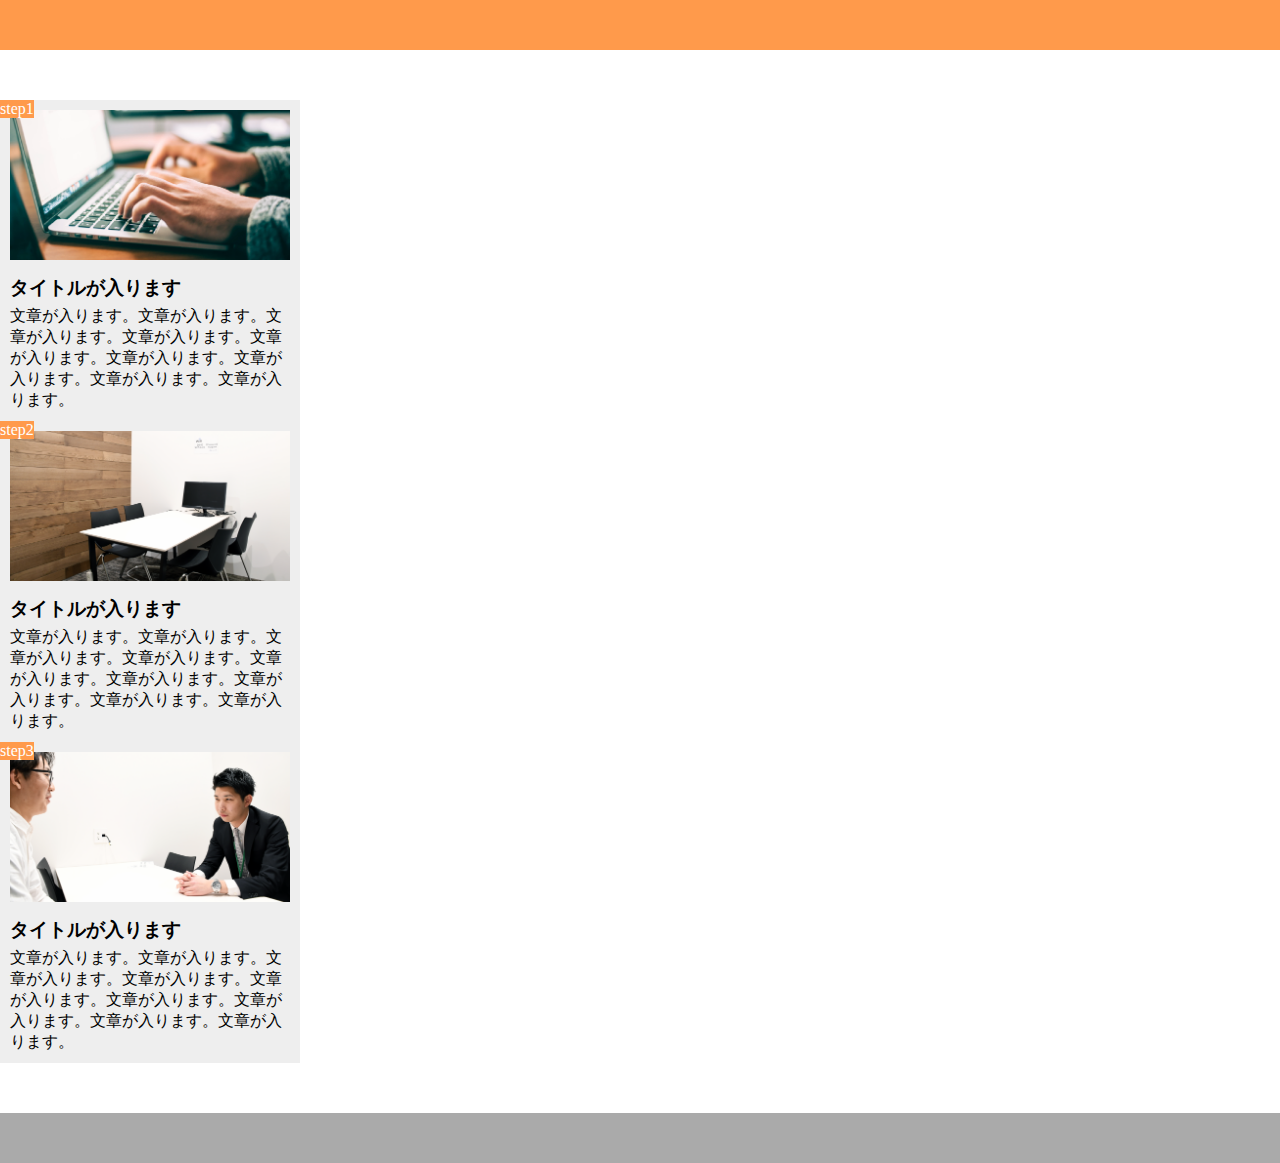
<file: ９章演習/９章演習.html>
<html lang="ja">
  <head>
    <meta charset="UTF-8" />
   <meta name="viewport" content="width=device-width,initial-scale=1.0">
    <title>9章演習</title>
    <link rel="stylesheet" href="９章演習.css" />
  </head>
  <body>
    <header></header>
    <main>
      <div class="step-box">
        <div class="step-img1"></div>
        <span class="step-num">step1</span>
        <h3 class="title">タイトルが入ります</h3>
        <p class="text">
          文章が入ります。文章が入ります。文章が入ります。文章が入ります。文章が入ります。文章が入ります。文章が入ります。文章が入ります。文章が入ります。
        </p>
      </div>

      <div class="step-box">
        <div class="step-img2"></div>
        <span class="step-num">step2</span>
        <h3 class="title">タイトルが入ります</h3>
        <p class="text">
          文章が入ります。文章が入ります。文章が入ります。文章が入ります。文章が入ります。文章が入ります。文章が入ります。文章が入ります。文章が入ります。
        </p>
      </div>

      <div class="step-box">
        <div class="step-img3"></div>
        <span class="step-num">step3</span>
        <h3 class="title">タイトルが入ります</h3>
        <p class="text">
          文章が入ります。文章が入ります。文章が入ります。文章が入ります。文章が入ります。文章が入ります。文章が入ります。文章が入ります。文章が入ります。
        </p>
      </div>
    </main>
    <footer></footer>
  </body>
</html>
</file>
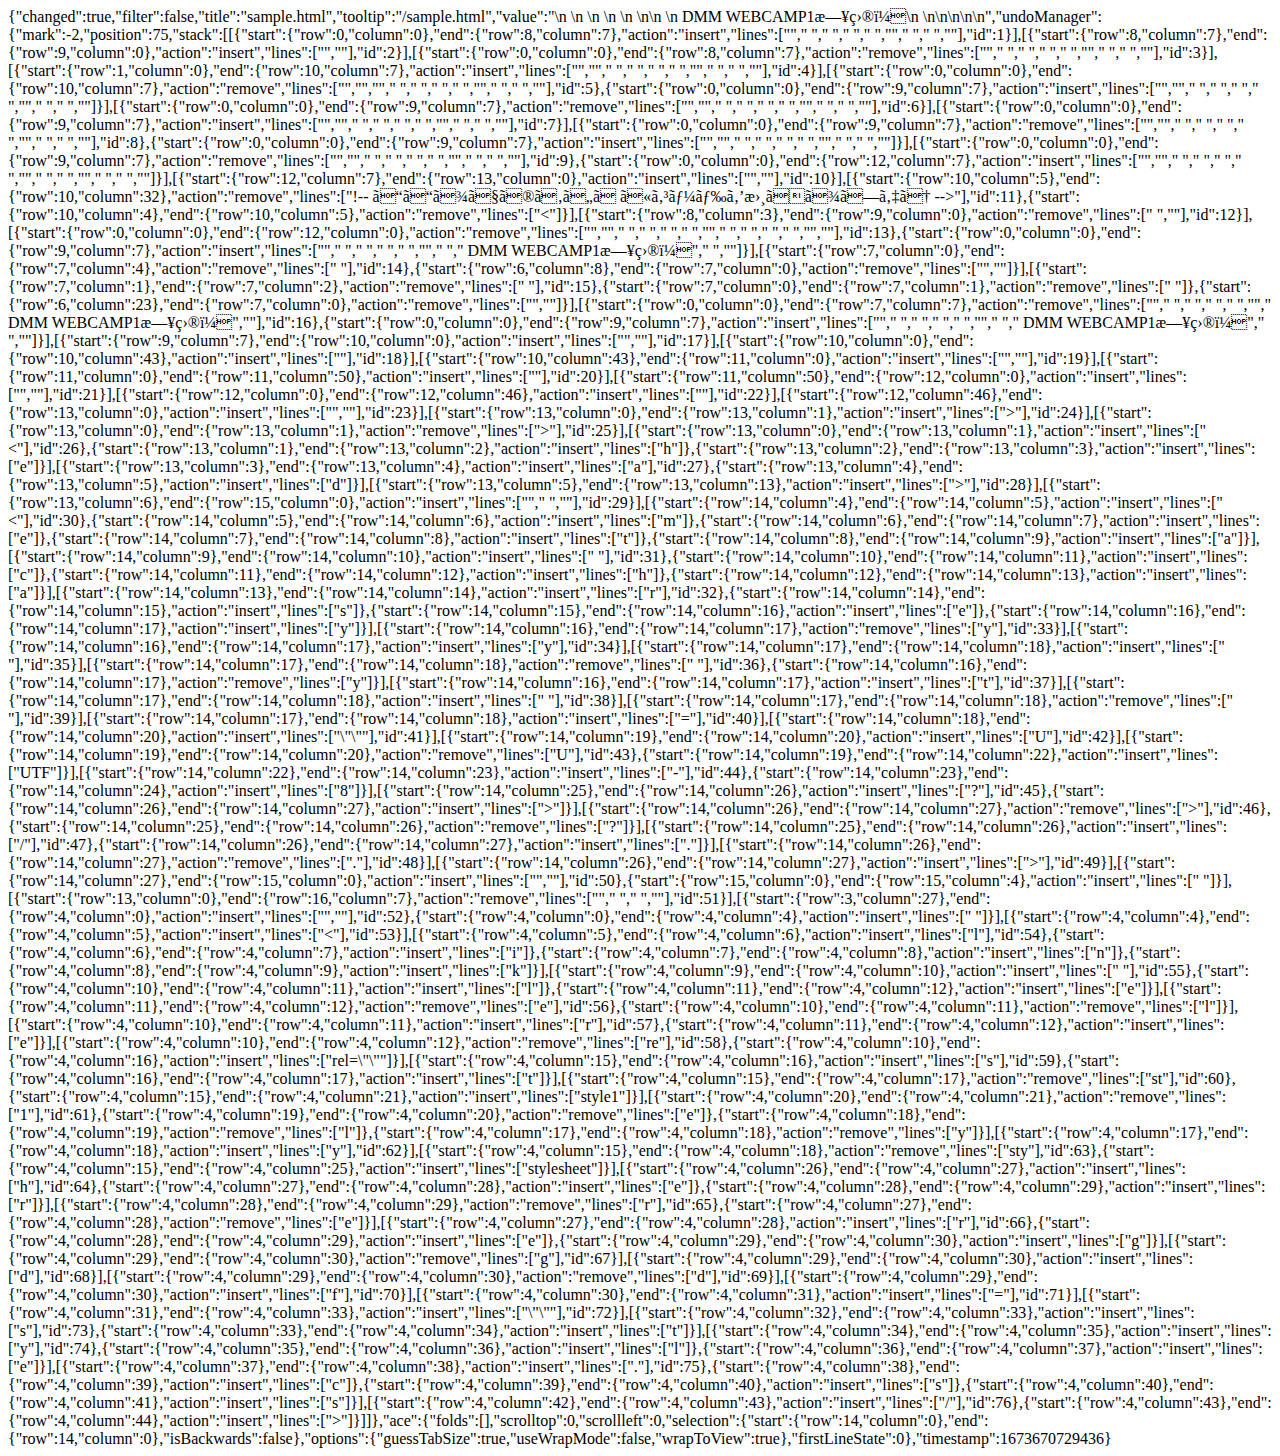
<file: .c9/metadata/environment/sample.html>
{"changed":true,"filter":false,"title":"sample.html","tooltip":"/sample.html","value":"<html lang=\"ja\">\n  <head>\n    <meta charset=\"UTF-8\" />\n    <title>初めてのHTML</title>\n    <link rel=\"stylesheet\"href=\"style.css\"/>\n  </head>\n\n  <body>\n    DMM WEBCAMP1日目！\n  </body>\n</html>\n<link rel=\"stylesheet\" href=\"style1.css\" />\n<link rel=\"stylesheet\" href=\"sample/style2.css\" />\n<link rel=\"stylesheet\" href=\"../style1.css\" />\n","undoManager":{"mark":-2,"position":75,"stack":[[{"start":{"row":0,"column":0},"end":{"row":8,"column":7},"action":"insert","lines":["<html lang=\"ja\">","  <head>","    <meta charset=\"UTF-8\" />","    <title>初めてのHTML</title>","  </head>","","  <body>","  </body>","</html>"],"id":1}],[{"start":{"row":8,"column":7},"end":{"row":9,"column":0},"action":"insert","lines":["",""],"id":2}],[{"start":{"row":0,"column":0},"end":{"row":8,"column":7},"action":"remove","lines":["<html lang=\"ja\">","  <head>","    <meta charset=\"UTF-8\" />","    <title>初めてのHTML</title>","  </head>","","  <body>","  </body>","</html>"],"id":3}],[{"start":{"row":1,"column":0},"end":{"row":10,"column":7},"action":"insert","lines":["<!DOCTYPE HTML>","<html lang=\"ja\">","  <head>","    <meta charset=\"UTF-8\" />","    <title>初めてのHTML</title>","  </head>","","  <body>","  </body>","</html>"],"id":4}],[{"start":{"row":0,"column":0},"end":{"row":10,"column":7},"action":"remove","lines":["","<!DOCTYPE HTML>","<html lang=\"ja\">","  <head>","    <meta charset=\"UTF-8\" />","    <title>初めてのHTML</title>","  </head>","","  <body>","  </body>","</html>"],"id":5},{"start":{"row":0,"column":0},"end":{"row":9,"column":7},"action":"insert","lines":["<!DOCTYPE HTML>","<html lang=\"ja\">","  <head>","    <meta charset=\"UTF-8\" />","    <title>初めてのHTML</title>","  </head>","","  <body>","  </body>","</html>"]}],[{"start":{"row":0,"column":0},"end":{"row":9,"column":7},"action":"remove","lines":["<!DOCTYPE HTML>","<html lang=\"ja\">","  <head>","    <meta charset=\"UTF-8\" />","    <title>初めてのHTML</title>","  </head>","","  <body>","  </body>","</html>"],"id":6}],[{"start":{"row":0,"column":0},"end":{"row":9,"column":7},"action":"insert","lines":["<!DOCTYPE HTML>","<html lang=\"ja\">","  <head>","    <meta charset=\"UTF-8\" />","    <title>初めてのHTML</title>","  </head>","","  <body>","  </body>","</html>"],"id":7}],[{"start":{"row":0,"column":0},"end":{"row":9,"column":7},"action":"remove","lines":["<!DOCTYPE HTML>","<html lang=\"ja\">","  <head>","    <meta charset=\"UTF-8\" />","    <title>初めてのHTML</title>","  </head>","","  <body>","  </body>","</html>"],"id":8},{"start":{"row":0,"column":0},"end":{"row":9,"column":7},"action":"insert","lines":["<!DOCTYPE HTML>","<html lang=\"ja\">","  <head>","    <meta charset=\"UTF-8\" />","    <title>初めてのHTML</title>","  </head>","","  <body>","  </body>","</html>"]}],[{"start":{"row":0,"column":0},"end":{"row":9,"column":7},"action":"remove","lines":["<!DOCTYPE HTML>","<html lang=\"ja\">","  <head>","    <meta charset=\"UTF-8\" />","    <title>初めてのHTML</title>","  </head>","","  <body>","  </body>","</html>"],"id":9},{"start":{"row":0,"column":0},"end":{"row":12,"column":7},"action":"insert","lines":["<!DOCTYPE HTML>","<html lang=\"ja\">","  <head>","    <meta charset=\"UTF-8\" />","    <title>初めてのHTML</title>","  </head>","","  <body>","    <!-- ここからコードを書きましょう -->","","    <!-- ここまでのあいだにコードを書きましょう -->","  </body>","</html>"]}],[{"start":{"row":12,"column":7},"end":{"row":13,"column":0},"action":"insert","lines":["",""],"id":10}],[{"start":{"row":10,"column":5},"end":{"row":10,"column":32},"action":"remove","lines":["!-- ここまでのあいだにコードを書きましょう -->"],"id":11},{"start":{"row":10,"column":4},"end":{"row":10,"column":5},"action":"remove","lines":["<"]}],[{"start":{"row":8,"column":3},"end":{"row":9,"column":0},"action":"remove","lines":[" <!-- ここからコードを書きましょう -->",""],"id":12}],[{"start":{"row":0,"column":0},"end":{"row":12,"column":0},"action":"remove","lines":["<!DOCTYPE HTML>","<html lang=\"ja\">","  <head>","    <meta charset=\"UTF-8\" />","    <title>初めてのHTML</title>","  </head>","","  <body>","   ","    ","  </body>","</html>",""],"id":13},{"start":{"row":0,"column":0},"end":{"row":9,"column":7},"action":"insert","lines":["<html lang=\"ja\">","  <head>","    <meta charset=\"UTF-8\" />","    <title>初めてのHTML</title>","  </head>","","  <body>","    DMM WEBCAMP1日目！","  </body>","</html>"]}],[{"start":{"row":7,"column":0},"end":{"row":7,"column":4},"action":"remove","lines":["    "],"id":14},{"start":{"row":6,"column":8},"end":{"row":7,"column":0},"action":"remove","lines":["",""]}],[{"start":{"row":7,"column":1},"end":{"row":7,"column":2},"action":"remove","lines":[" "],"id":15},{"start":{"row":7,"column":0},"end":{"row":7,"column":1},"action":"remove","lines":[" "]},{"start":{"row":6,"column":23},"end":{"row":7,"column":0},"action":"remove","lines":["",""]}],[{"start":{"row":0,"column":0},"end":{"row":7,"column":7},"action":"remove","lines":["<html lang=\"ja\">","  <head>","    <meta charset=\"UTF-8\" />","    <title>初めてのHTML</title>","  </head>","","  <body>DMM WEBCAMP1日目！</body>","</html>"],"id":16},{"start":{"row":0,"column":0},"end":{"row":9,"column":7},"action":"insert","lines":["<html lang=\"ja\">","  <head>","    <meta charset=\"UTF-8\" />","    <title>初めてのHTML</title>","  </head>","","  <body>","    DMM WEBCAMP1日目！","  </body>","</html>"]}],[{"start":{"row":9,"column":7},"end":{"row":10,"column":0},"action":"insert","lines":["",""],"id":17}],[{"start":{"row":10,"column":0},"end":{"row":10,"column":43},"action":"insert","lines":["<link rel=\"stylesheet\" href=\"style1.css\" />"],"id":18}],[{"start":{"row":10,"column":43},"end":{"row":11,"column":0},"action":"insert","lines":["",""],"id":19}],[{"start":{"row":11,"column":0},"end":{"row":11,"column":50},"action":"insert","lines":["<link rel=\"stylesheet\" href=\"sample/style2.css\" />"],"id":20}],[{"start":{"row":11,"column":50},"end":{"row":12,"column":0},"action":"insert","lines":["",""],"id":21}],[{"start":{"row":12,"column":0},"end":{"row":12,"column":46},"action":"insert","lines":["<link rel=\"stylesheet\" href=\"../style1.css\" />"],"id":22}],[{"start":{"row":12,"column":46},"end":{"row":13,"column":0},"action":"insert","lines":["",""],"id":23}],[{"start":{"row":13,"column":0},"end":{"row":13,"column":1},"action":"insert","lines":[">"],"id":24}],[{"start":{"row":13,"column":0},"end":{"row":13,"column":1},"action":"remove","lines":[">"],"id":25}],[{"start":{"row":13,"column":0},"end":{"row":13,"column":1},"action":"insert","lines":["<"],"id":26},{"start":{"row":13,"column":1},"end":{"row":13,"column":2},"action":"insert","lines":["h"]},{"start":{"row":13,"column":2},"end":{"row":13,"column":3},"action":"insert","lines":["e"]}],[{"start":{"row":13,"column":3},"end":{"row":13,"column":4},"action":"insert","lines":["a"],"id":27},{"start":{"row":13,"column":4},"end":{"row":13,"column":5},"action":"insert","lines":["d"]}],[{"start":{"row":13,"column":5},"end":{"row":13,"column":13},"action":"insert","lines":["></head>"],"id":28}],[{"start":{"row":13,"column":6},"end":{"row":15,"column":0},"action":"insert","lines":["","    ",""],"id":29}],[{"start":{"row":14,"column":4},"end":{"row":14,"column":5},"action":"insert","lines":["<"],"id":30},{"start":{"row":14,"column":5},"end":{"row":14,"column":6},"action":"insert","lines":["m"]},{"start":{"row":14,"column":6},"end":{"row":14,"column":7},"action":"insert","lines":["e"]},{"start":{"row":14,"column":7},"end":{"row":14,"column":8},"action":"insert","lines":["t"]},{"start":{"row":14,"column":8},"end":{"row":14,"column":9},"action":"insert","lines":["a"]}],[{"start":{"row":14,"column":9},"end":{"row":14,"column":10},"action":"insert","lines":[" "],"id":31},{"start":{"row":14,"column":10},"end":{"row":14,"column":11},"action":"insert","lines":["c"]},{"start":{"row":14,"column":11},"end":{"row":14,"column":12},"action":"insert","lines":["h"]},{"start":{"row":14,"column":12},"end":{"row":14,"column":13},"action":"insert","lines":["a"]}],[{"start":{"row":14,"column":13},"end":{"row":14,"column":14},"action":"insert","lines":["r"],"id":32},{"start":{"row":14,"column":14},"end":{"row":14,"column":15},"action":"insert","lines":["s"]},{"start":{"row":14,"column":15},"end":{"row":14,"column":16},"action":"insert","lines":["e"]},{"start":{"row":14,"column":16},"end":{"row":14,"column":17},"action":"insert","lines":["y"]}],[{"start":{"row":14,"column":16},"end":{"row":14,"column":17},"action":"remove","lines":["y"],"id":33}],[{"start":{"row":14,"column":16},"end":{"row":14,"column":17},"action":"insert","lines":["y"],"id":34}],[{"start":{"row":14,"column":17},"end":{"row":14,"column":18},"action":"insert","lines":[" "],"id":35}],[{"start":{"row":14,"column":17},"end":{"row":14,"column":18},"action":"remove","lines":[" "],"id":36},{"start":{"row":14,"column":16},"end":{"row":14,"column":17},"action":"remove","lines":["y"]}],[{"start":{"row":14,"column":16},"end":{"row":14,"column":17},"action":"insert","lines":["t"],"id":37}],[{"start":{"row":14,"column":17},"end":{"row":14,"column":18},"action":"insert","lines":[" "],"id":38}],[{"start":{"row":14,"column":17},"end":{"row":14,"column":18},"action":"remove","lines":[" "],"id":39}],[{"start":{"row":14,"column":17},"end":{"row":14,"column":18},"action":"insert","lines":["="],"id":40}],[{"start":{"row":14,"column":18},"end":{"row":14,"column":20},"action":"insert","lines":["\"\""],"id":41}],[{"start":{"row":14,"column":19},"end":{"row":14,"column":20},"action":"insert","lines":["U"],"id":42}],[{"start":{"row":14,"column":19},"end":{"row":14,"column":20},"action":"remove","lines":["U"],"id":43},{"start":{"row":14,"column":19},"end":{"row":14,"column":22},"action":"insert","lines":["UTF"]}],[{"start":{"row":14,"column":22},"end":{"row":14,"column":23},"action":"insert","lines":["-"],"id":44},{"start":{"row":14,"column":23},"end":{"row":14,"column":24},"action":"insert","lines":["8"]}],[{"start":{"row":14,"column":25},"end":{"row":14,"column":26},"action":"insert","lines":["?"],"id":45},{"start":{"row":14,"column":26},"end":{"row":14,"column":27},"action":"insert","lines":[">"]}],[{"start":{"row":14,"column":26},"end":{"row":14,"column":27},"action":"remove","lines":[">"],"id":46},{"start":{"row":14,"column":25},"end":{"row":14,"column":26},"action":"remove","lines":["?"]}],[{"start":{"row":14,"column":25},"end":{"row":14,"column":26},"action":"insert","lines":["/"],"id":47},{"start":{"row":14,"column":26},"end":{"row":14,"column":27},"action":"insert","lines":["."]}],[{"start":{"row":14,"column":26},"end":{"row":14,"column":27},"action":"remove","lines":["."],"id":48}],[{"start":{"row":14,"column":26},"end":{"row":14,"column":27},"action":"insert","lines":[">"],"id":49}],[{"start":{"row":14,"column":27},"end":{"row":15,"column":0},"action":"insert","lines":["",""],"id":50},{"start":{"row":15,"column":0},"end":{"row":15,"column":4},"action":"insert","lines":["    "]}],[{"start":{"row":13,"column":0},"end":{"row":16,"column":7},"action":"remove","lines":["<head>","    <meta charset=\"UTF-8\"/>","    ","</head>"],"id":51}],[{"start":{"row":3,"column":27},"end":{"row":4,"column":0},"action":"insert","lines":["",""],"id":52},{"start":{"row":4,"column":0},"end":{"row":4,"column":4},"action":"insert","lines":["    "]}],[{"start":{"row":4,"column":4},"end":{"row":4,"column":5},"action":"insert","lines":["<"],"id":53}],[{"start":{"row":4,"column":5},"end":{"row":4,"column":6},"action":"insert","lines":["l"],"id":54},{"start":{"row":4,"column":6},"end":{"row":4,"column":7},"action":"insert","lines":["i"]},{"start":{"row":4,"column":7},"end":{"row":4,"column":8},"action":"insert","lines":["n"]},{"start":{"row":4,"column":8},"end":{"row":4,"column":9},"action":"insert","lines":["k"]}],[{"start":{"row":4,"column":9},"end":{"row":4,"column":10},"action":"insert","lines":[" "],"id":55},{"start":{"row":4,"column":10},"end":{"row":4,"column":11},"action":"insert","lines":["l"]},{"start":{"row":4,"column":11},"end":{"row":4,"column":12},"action":"insert","lines":["e"]}],[{"start":{"row":4,"column":11},"end":{"row":4,"column":12},"action":"remove","lines":["e"],"id":56},{"start":{"row":4,"column":10},"end":{"row":4,"column":11},"action":"remove","lines":["l"]}],[{"start":{"row":4,"column":10},"end":{"row":4,"column":11},"action":"insert","lines":["r"],"id":57},{"start":{"row":4,"column":11},"end":{"row":4,"column":12},"action":"insert","lines":["e"]}],[{"start":{"row":4,"column":10},"end":{"row":4,"column":12},"action":"remove","lines":["re"],"id":58},{"start":{"row":4,"column":10},"end":{"row":4,"column":16},"action":"insert","lines":["rel=\"\""]}],[{"start":{"row":4,"column":15},"end":{"row":4,"column":16},"action":"insert","lines":["s"],"id":59},{"start":{"row":4,"column":16},"end":{"row":4,"column":17},"action":"insert","lines":["t"]}],[{"start":{"row":4,"column":15},"end":{"row":4,"column":17},"action":"remove","lines":["st"],"id":60},{"start":{"row":4,"column":15},"end":{"row":4,"column":21},"action":"insert","lines":["style1"]}],[{"start":{"row":4,"column":20},"end":{"row":4,"column":21},"action":"remove","lines":["1"],"id":61},{"start":{"row":4,"column":19},"end":{"row":4,"column":20},"action":"remove","lines":["e"]},{"start":{"row":4,"column":18},"end":{"row":4,"column":19},"action":"remove","lines":["l"]},{"start":{"row":4,"column":17},"end":{"row":4,"column":18},"action":"remove","lines":["y"]}],[{"start":{"row":4,"column":17},"end":{"row":4,"column":18},"action":"insert","lines":["y"],"id":62}],[{"start":{"row":4,"column":15},"end":{"row":4,"column":18},"action":"remove","lines":["sty"],"id":63},{"start":{"row":4,"column":15},"end":{"row":4,"column":25},"action":"insert","lines":["stylesheet"]}],[{"start":{"row":4,"column":26},"end":{"row":4,"column":27},"action":"insert","lines":["h"],"id":64},{"start":{"row":4,"column":27},"end":{"row":4,"column":28},"action":"insert","lines":["e"]},{"start":{"row":4,"column":28},"end":{"row":4,"column":29},"action":"insert","lines":["r"]}],[{"start":{"row":4,"column":28},"end":{"row":4,"column":29},"action":"remove","lines":["r"],"id":65},{"start":{"row":4,"column":27},"end":{"row":4,"column":28},"action":"remove","lines":["e"]}],[{"start":{"row":4,"column":27},"end":{"row":4,"column":28},"action":"insert","lines":["r"],"id":66},{"start":{"row":4,"column":28},"end":{"row":4,"column":29},"action":"insert","lines":["e"]},{"start":{"row":4,"column":29},"end":{"row":4,"column":30},"action":"insert","lines":["g"]}],[{"start":{"row":4,"column":29},"end":{"row":4,"column":30},"action":"remove","lines":["g"],"id":67}],[{"start":{"row":4,"column":29},"end":{"row":4,"column":30},"action":"insert","lines":["d"],"id":68}],[{"start":{"row":4,"column":29},"end":{"row":4,"column":30},"action":"remove","lines":["d"],"id":69}],[{"start":{"row":4,"column":29},"end":{"row":4,"column":30},"action":"insert","lines":["f"],"id":70}],[{"start":{"row":4,"column":30},"end":{"row":4,"column":31},"action":"insert","lines":["="],"id":71}],[{"start":{"row":4,"column":31},"end":{"row":4,"column":33},"action":"insert","lines":["\"\""],"id":72}],[{"start":{"row":4,"column":32},"end":{"row":4,"column":33},"action":"insert","lines":["s"],"id":73},{"start":{"row":4,"column":33},"end":{"row":4,"column":34},"action":"insert","lines":["t"]}],[{"start":{"row":4,"column":34},"end":{"row":4,"column":35},"action":"insert","lines":["y"],"id":74},{"start":{"row":4,"column":35},"end":{"row":4,"column":36},"action":"insert","lines":["l"]},{"start":{"row":4,"column":36},"end":{"row":4,"column":37},"action":"insert","lines":["e"]}],[{"start":{"row":4,"column":37},"end":{"row":4,"column":38},"action":"insert","lines":["."],"id":75},{"start":{"row":4,"column":38},"end":{"row":4,"column":39},"action":"insert","lines":["c"]},{"start":{"row":4,"column":39},"end":{"row":4,"column":40},"action":"insert","lines":["s"]},{"start":{"row":4,"column":40},"end":{"row":4,"column":41},"action":"insert","lines":["s"]}],[{"start":{"row":4,"column":42},"end":{"row":4,"column":43},"action":"insert","lines":["/"],"id":76},{"start":{"row":4,"column":43},"end":{"row":4,"column":44},"action":"insert","lines":[">"]}]]},"ace":{"folds":[],"scrolltop":0,"scrollleft":0,"selection":{"start":{"row":14,"column":0},"end":{"row":14,"column":0},"isBackwards":false},"options":{"guessTabSize":true,"useWrapMode":false,"wrapToView":true},"firstLineState":0},"timestamp":1673670729436}
</file>
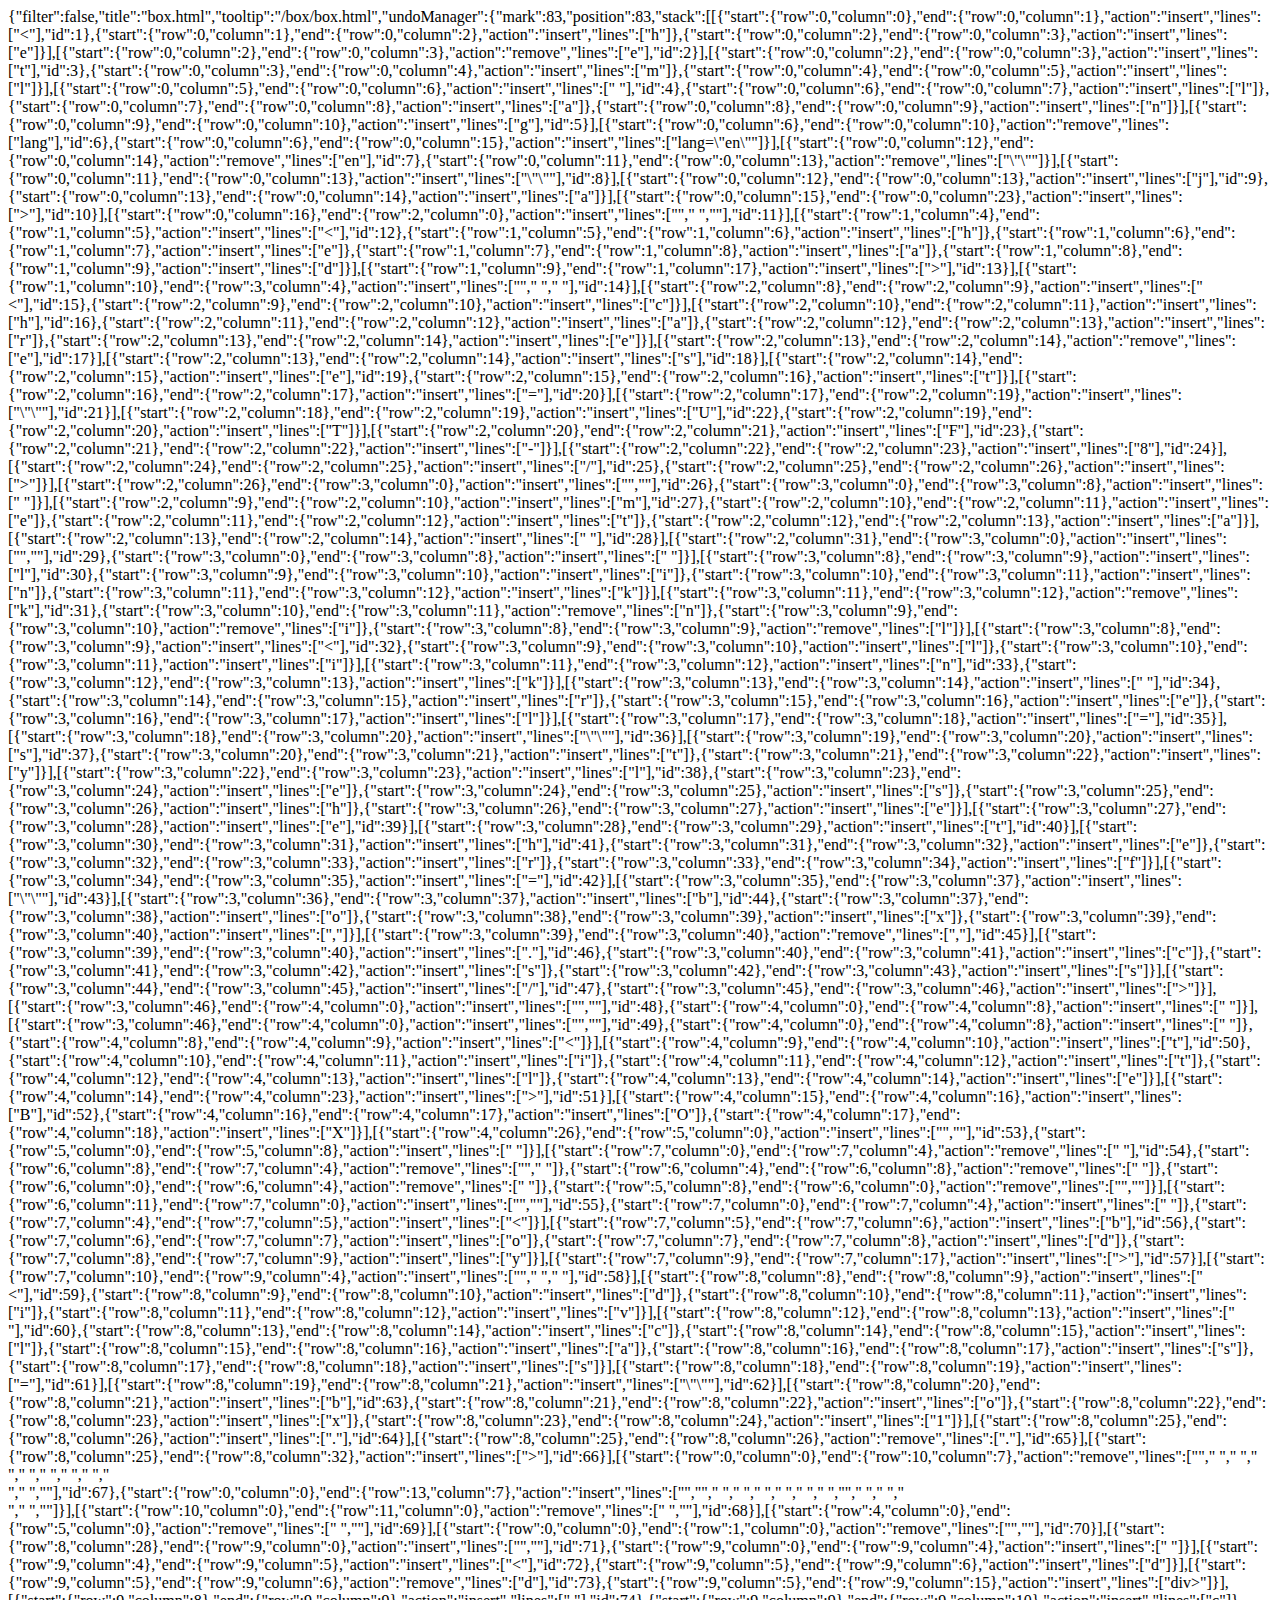
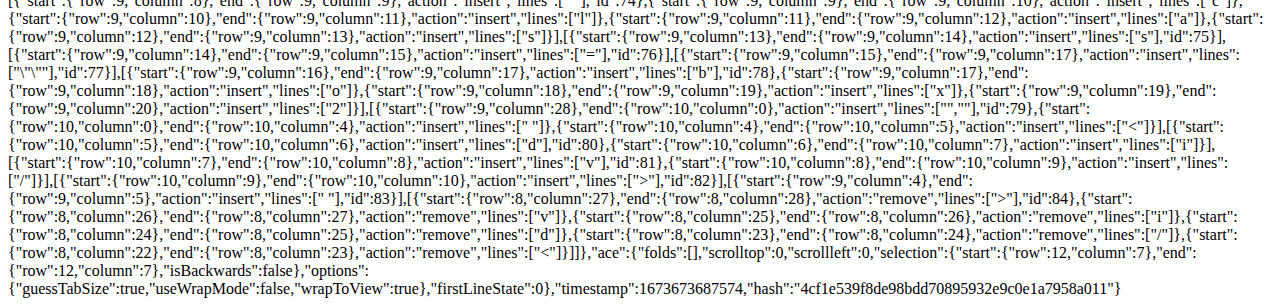
<file: .c9/metadata/environment/box/box.html>
{"filter":false,"title":"box.html","tooltip":"/box/box.html","undoManager":{"mark":83,"position":83,"stack":[[{"start":{"row":0,"column":0},"end":{"row":0,"column":1},"action":"insert","lines":["<"],"id":1},{"start":{"row":0,"column":1},"end":{"row":0,"column":2},"action":"insert","lines":["h"]},{"start":{"row":0,"column":2},"end":{"row":0,"column":3},"action":"insert","lines":["e"]}],[{"start":{"row":0,"column":2},"end":{"row":0,"column":3},"action":"remove","lines":["e"],"id":2}],[{"start":{"row":0,"column":2},"end":{"row":0,"column":3},"action":"insert","lines":["t"],"id":3},{"start":{"row":0,"column":3},"end":{"row":0,"column":4},"action":"insert","lines":["m"]},{"start":{"row":0,"column":4},"end":{"row":0,"column":5},"action":"insert","lines":["l"]}],[{"start":{"row":0,"column":5},"end":{"row":0,"column":6},"action":"insert","lines":[" "],"id":4},{"start":{"row":0,"column":6},"end":{"row":0,"column":7},"action":"insert","lines":["l"]},{"start":{"row":0,"column":7},"end":{"row":0,"column":8},"action":"insert","lines":["a"]},{"start":{"row":0,"column":8},"end":{"row":0,"column":9},"action":"insert","lines":["n"]}],[{"start":{"row":0,"column":9},"end":{"row":0,"column":10},"action":"insert","lines":["g"],"id":5}],[{"start":{"row":0,"column":6},"end":{"row":0,"column":10},"action":"remove","lines":["lang"],"id":6},{"start":{"row":0,"column":6},"end":{"row":0,"column":15},"action":"insert","lines":["lang=\"en\""]}],[{"start":{"row":0,"column":12},"end":{"row":0,"column":14},"action":"remove","lines":["en"],"id":7},{"start":{"row":0,"column":11},"end":{"row":0,"column":13},"action":"remove","lines":["\"\""]}],[{"start":{"row":0,"column":11},"end":{"row":0,"column":13},"action":"insert","lines":["\"\""],"id":8}],[{"start":{"row":0,"column":12},"end":{"row":0,"column":13},"action":"insert","lines":["j"],"id":9},{"start":{"row":0,"column":13},"end":{"row":0,"column":14},"action":"insert","lines":["a"]}],[{"start":{"row":0,"column":15},"end":{"row":0,"column":23},"action":"insert","lines":["></html>"],"id":10}],[{"start":{"row":0,"column":16},"end":{"row":2,"column":0},"action":"insert","lines":["","    ",""],"id":11}],[{"start":{"row":1,"column":4},"end":{"row":1,"column":5},"action":"insert","lines":["<"],"id":12},{"start":{"row":1,"column":5},"end":{"row":1,"column":6},"action":"insert","lines":["h"]},{"start":{"row":1,"column":6},"end":{"row":1,"column":7},"action":"insert","lines":["e"]},{"start":{"row":1,"column":7},"end":{"row":1,"column":8},"action":"insert","lines":["a"]},{"start":{"row":1,"column":8},"end":{"row":1,"column":9},"action":"insert","lines":["d"]}],[{"start":{"row":1,"column":9},"end":{"row":1,"column":17},"action":"insert","lines":["></head>"],"id":13}],[{"start":{"row":1,"column":10},"end":{"row":3,"column":4},"action":"insert","lines":["","        ","    "],"id":14}],[{"start":{"row":2,"column":8},"end":{"row":2,"column":9},"action":"insert","lines":["<"],"id":15},{"start":{"row":2,"column":9},"end":{"row":2,"column":10},"action":"insert","lines":["c"]}],[{"start":{"row":2,"column":10},"end":{"row":2,"column":11},"action":"insert","lines":["h"],"id":16},{"start":{"row":2,"column":11},"end":{"row":2,"column":12},"action":"insert","lines":["a"]},{"start":{"row":2,"column":12},"end":{"row":2,"column":13},"action":"insert","lines":["r"]},{"start":{"row":2,"column":13},"end":{"row":2,"column":14},"action":"insert","lines":["e"]}],[{"start":{"row":2,"column":13},"end":{"row":2,"column":14},"action":"remove","lines":["e"],"id":17}],[{"start":{"row":2,"column":13},"end":{"row":2,"column":14},"action":"insert","lines":["s"],"id":18}],[{"start":{"row":2,"column":14},"end":{"row":2,"column":15},"action":"insert","lines":["e"],"id":19},{"start":{"row":2,"column":15},"end":{"row":2,"column":16},"action":"insert","lines":["t"]}],[{"start":{"row":2,"column":16},"end":{"row":2,"column":17},"action":"insert","lines":["="],"id":20}],[{"start":{"row":2,"column":17},"end":{"row":2,"column":19},"action":"insert","lines":["\"\""],"id":21}],[{"start":{"row":2,"column":18},"end":{"row":2,"column":19},"action":"insert","lines":["U"],"id":22},{"start":{"row":2,"column":19},"end":{"row":2,"column":20},"action":"insert","lines":["T"]}],[{"start":{"row":2,"column":20},"end":{"row":2,"column":21},"action":"insert","lines":["F"],"id":23},{"start":{"row":2,"column":21},"end":{"row":2,"column":22},"action":"insert","lines":["-"]}],[{"start":{"row":2,"column":22},"end":{"row":2,"column":23},"action":"insert","lines":["8"],"id":24}],[{"start":{"row":2,"column":24},"end":{"row":2,"column":25},"action":"insert","lines":["/"],"id":25},{"start":{"row":2,"column":25},"end":{"row":2,"column":26},"action":"insert","lines":[">"]}],[{"start":{"row":2,"column":26},"end":{"row":3,"column":0},"action":"insert","lines":["",""],"id":26},{"start":{"row":3,"column":0},"end":{"row":3,"column":8},"action":"insert","lines":["        "]}],[{"start":{"row":2,"column":9},"end":{"row":2,"column":10},"action":"insert","lines":["m"],"id":27},{"start":{"row":2,"column":10},"end":{"row":2,"column":11},"action":"insert","lines":["e"]},{"start":{"row":2,"column":11},"end":{"row":2,"column":12},"action":"insert","lines":["t"]},{"start":{"row":2,"column":12},"end":{"row":2,"column":13},"action":"insert","lines":["a"]}],[{"start":{"row":2,"column":13},"end":{"row":2,"column":14},"action":"insert","lines":[" "],"id":28}],[{"start":{"row":2,"column":31},"end":{"row":3,"column":0},"action":"insert","lines":["",""],"id":29},{"start":{"row":3,"column":0},"end":{"row":3,"column":8},"action":"insert","lines":["        "]}],[{"start":{"row":3,"column":8},"end":{"row":3,"column":9},"action":"insert","lines":["l"],"id":30},{"start":{"row":3,"column":9},"end":{"row":3,"column":10},"action":"insert","lines":["i"]},{"start":{"row":3,"column":10},"end":{"row":3,"column":11},"action":"insert","lines":["n"]},{"start":{"row":3,"column":11},"end":{"row":3,"column":12},"action":"insert","lines":["k"]}],[{"start":{"row":3,"column":11},"end":{"row":3,"column":12},"action":"remove","lines":["k"],"id":31},{"start":{"row":3,"column":10},"end":{"row":3,"column":11},"action":"remove","lines":["n"]},{"start":{"row":3,"column":9},"end":{"row":3,"column":10},"action":"remove","lines":["i"]},{"start":{"row":3,"column":8},"end":{"row":3,"column":9},"action":"remove","lines":["l"]}],[{"start":{"row":3,"column":8},"end":{"row":3,"column":9},"action":"insert","lines":["<"],"id":32},{"start":{"row":3,"column":9},"end":{"row":3,"column":10},"action":"insert","lines":["l"]},{"start":{"row":3,"column":10},"end":{"row":3,"column":11},"action":"insert","lines":["i"]}],[{"start":{"row":3,"column":11},"end":{"row":3,"column":12},"action":"insert","lines":["n"],"id":33},{"start":{"row":3,"column":12},"end":{"row":3,"column":13},"action":"insert","lines":["k"]}],[{"start":{"row":3,"column":13},"end":{"row":3,"column":14},"action":"insert","lines":[" "],"id":34},{"start":{"row":3,"column":14},"end":{"row":3,"column":15},"action":"insert","lines":["r"]},{"start":{"row":3,"column":15},"end":{"row":3,"column":16},"action":"insert","lines":["e"]},{"start":{"row":3,"column":16},"end":{"row":3,"column":17},"action":"insert","lines":["l"]}],[{"start":{"row":3,"column":17},"end":{"row":3,"column":18},"action":"insert","lines":["="],"id":35}],[{"start":{"row":3,"column":18},"end":{"row":3,"column":20},"action":"insert","lines":["\"\""],"id":36}],[{"start":{"row":3,"column":19},"end":{"row":3,"column":20},"action":"insert","lines":["s"],"id":37},{"start":{"row":3,"column":20},"end":{"row":3,"column":21},"action":"insert","lines":["t"]},{"start":{"row":3,"column":21},"end":{"row":3,"column":22},"action":"insert","lines":["y"]}],[{"start":{"row":3,"column":22},"end":{"row":3,"column":23},"action":"insert","lines":["l"],"id":38},{"start":{"row":3,"column":23},"end":{"row":3,"column":24},"action":"insert","lines":["e"]},{"start":{"row":3,"column":24},"end":{"row":3,"column":25},"action":"insert","lines":["s"]},{"start":{"row":3,"column":25},"end":{"row":3,"column":26},"action":"insert","lines":["h"]},{"start":{"row":3,"column":26},"end":{"row":3,"column":27},"action":"insert","lines":["e"]}],[{"start":{"row":3,"column":27},"end":{"row":3,"column":28},"action":"insert","lines":["e"],"id":39}],[{"start":{"row":3,"column":28},"end":{"row":3,"column":29},"action":"insert","lines":["t"],"id":40}],[{"start":{"row":3,"column":30},"end":{"row":3,"column":31},"action":"insert","lines":["h"],"id":41},{"start":{"row":3,"column":31},"end":{"row":3,"column":32},"action":"insert","lines":["e"]},{"start":{"row":3,"column":32},"end":{"row":3,"column":33},"action":"insert","lines":["r"]},{"start":{"row":3,"column":33},"end":{"row":3,"column":34},"action":"insert","lines":["f"]}],[{"start":{"row":3,"column":34},"end":{"row":3,"column":35},"action":"insert","lines":["="],"id":42}],[{"start":{"row":3,"column":35},"end":{"row":3,"column":37},"action":"insert","lines":["\"\""],"id":43}],[{"start":{"row":3,"column":36},"end":{"row":3,"column":37},"action":"insert","lines":["b"],"id":44},{"start":{"row":3,"column":37},"end":{"row":3,"column":38},"action":"insert","lines":["o"]},{"start":{"row":3,"column":38},"end":{"row":3,"column":39},"action":"insert","lines":["x"]},{"start":{"row":3,"column":39},"end":{"row":3,"column":40},"action":"insert","lines":[","]}],[{"start":{"row":3,"column":39},"end":{"row":3,"column":40},"action":"remove","lines":[","],"id":45}],[{"start":{"row":3,"column":39},"end":{"row":3,"column":40},"action":"insert","lines":["."],"id":46},{"start":{"row":3,"column":40},"end":{"row":3,"column":41},"action":"insert","lines":["c"]},{"start":{"row":3,"column":41},"end":{"row":3,"column":42},"action":"insert","lines":["s"]},{"start":{"row":3,"column":42},"end":{"row":3,"column":43},"action":"insert","lines":["s"]}],[{"start":{"row":3,"column":44},"end":{"row":3,"column":45},"action":"insert","lines":["/"],"id":47},{"start":{"row":3,"column":45},"end":{"row":3,"column":46},"action":"insert","lines":[">"]}],[{"start":{"row":3,"column":46},"end":{"row":4,"column":0},"action":"insert","lines":["",""],"id":48},{"start":{"row":4,"column":0},"end":{"row":4,"column":8},"action":"insert","lines":["        "]}],[{"start":{"row":3,"column":46},"end":{"row":4,"column":0},"action":"insert","lines":["",""],"id":49},{"start":{"row":4,"column":0},"end":{"row":4,"column":8},"action":"insert","lines":["        "]},{"start":{"row":4,"column":8},"end":{"row":4,"column":9},"action":"insert","lines":["<"]}],[{"start":{"row":4,"column":9},"end":{"row":4,"column":10},"action":"insert","lines":["t"],"id":50},{"start":{"row":4,"column":10},"end":{"row":4,"column":11},"action":"insert","lines":["i"]},{"start":{"row":4,"column":11},"end":{"row":4,"column":12},"action":"insert","lines":["t"]},{"start":{"row":4,"column":12},"end":{"row":4,"column":13},"action":"insert","lines":["l"]},{"start":{"row":4,"column":13},"end":{"row":4,"column":14},"action":"insert","lines":["e"]}],[{"start":{"row":4,"column":14},"end":{"row":4,"column":23},"action":"insert","lines":["></title>"],"id":51}],[{"start":{"row":4,"column":15},"end":{"row":4,"column":16},"action":"insert","lines":["B"],"id":52},{"start":{"row":4,"column":16},"end":{"row":4,"column":17},"action":"insert","lines":["O"]},{"start":{"row":4,"column":17},"end":{"row":4,"column":18},"action":"insert","lines":["X"]}],[{"start":{"row":4,"column":26},"end":{"row":5,"column":0},"action":"insert","lines":["",""],"id":53},{"start":{"row":5,"column":0},"end":{"row":5,"column":8},"action":"insert","lines":["        "]}],[{"start":{"row":7,"column":0},"end":{"row":7,"column":4},"action":"remove","lines":["    "],"id":54},{"start":{"row":6,"column":8},"end":{"row":7,"column":4},"action":"remove","lines":["","    "]},{"start":{"row":6,"column":4},"end":{"row":6,"column":8},"action":"remove","lines":["    "]},{"start":{"row":6,"column":0},"end":{"row":6,"column":4},"action":"remove","lines":["    "]},{"start":{"row":5,"column":8},"end":{"row":6,"column":0},"action":"remove","lines":["",""]}],[{"start":{"row":6,"column":11},"end":{"row":7,"column":0},"action":"insert","lines":["",""],"id":55},{"start":{"row":7,"column":0},"end":{"row":7,"column":4},"action":"insert","lines":["    "]},{"start":{"row":7,"column":4},"end":{"row":7,"column":5},"action":"insert","lines":["<"]}],[{"start":{"row":7,"column":5},"end":{"row":7,"column":6},"action":"insert","lines":["b"],"id":56},{"start":{"row":7,"column":6},"end":{"row":7,"column":7},"action":"insert","lines":["o"]},{"start":{"row":7,"column":7},"end":{"row":7,"column":8},"action":"insert","lines":["d"]},{"start":{"row":7,"column":8},"end":{"row":7,"column":9},"action":"insert","lines":["y"]}],[{"start":{"row":7,"column":9},"end":{"row":7,"column":17},"action":"insert","lines":["></body>"],"id":57}],[{"start":{"row":7,"column":10},"end":{"row":9,"column":4},"action":"insert","lines":["","        ","    "],"id":58}],[{"start":{"row":8,"column":8},"end":{"row":8,"column":9},"action":"insert","lines":["<"],"id":59},{"start":{"row":8,"column":9},"end":{"row":8,"column":10},"action":"insert","lines":["d"]},{"start":{"row":8,"column":10},"end":{"row":8,"column":11},"action":"insert","lines":["i"]},{"start":{"row":8,"column":11},"end":{"row":8,"column":12},"action":"insert","lines":["v"]}],[{"start":{"row":8,"column":12},"end":{"row":8,"column":13},"action":"insert","lines":[" "],"id":60},{"start":{"row":8,"column":13},"end":{"row":8,"column":14},"action":"insert","lines":["c"]},{"start":{"row":8,"column":14},"end":{"row":8,"column":15},"action":"insert","lines":["l"]},{"start":{"row":8,"column":15},"end":{"row":8,"column":16},"action":"insert","lines":["a"]},{"start":{"row":8,"column":16},"end":{"row":8,"column":17},"action":"insert","lines":["s"]},{"start":{"row":8,"column":17},"end":{"row":8,"column":18},"action":"insert","lines":["s"]}],[{"start":{"row":8,"column":18},"end":{"row":8,"column":19},"action":"insert","lines":["="],"id":61}],[{"start":{"row":8,"column":19},"end":{"row":8,"column":21},"action":"insert","lines":["\"\""],"id":62}],[{"start":{"row":8,"column":20},"end":{"row":8,"column":21},"action":"insert","lines":["b"],"id":63},{"start":{"row":8,"column":21},"end":{"row":8,"column":22},"action":"insert","lines":["o"]},{"start":{"row":8,"column":22},"end":{"row":8,"column":23},"action":"insert","lines":["x"]},{"start":{"row":8,"column":23},"end":{"row":8,"column":24},"action":"insert","lines":["1"]}],[{"start":{"row":8,"column":25},"end":{"row":8,"column":26},"action":"insert","lines":["."],"id":64}],[{"start":{"row":8,"column":25},"end":{"row":8,"column":26},"action":"remove","lines":["."],"id":65}],[{"start":{"row":8,"column":25},"end":{"row":8,"column":32},"action":"insert","lines":["></div>"],"id":66}],[{"start":{"row":0,"column":0},"end":{"row":10,"column":7},"action":"remove","lines":["<html lang=\"ja\">","    <head>","        <meta charset=\"UTF-8\"/>","        <link rel=\"stylesheet\"herf=\"box.css\"/>","        <title>BOX</title>","        ","    </head>","    <body>","        <div class=\"box1\"></div>","    </body>","</html>"],"id":67},{"start":{"row":0,"column":0},"end":{"row":13,"column":7},"action":"insert","lines":["<!DOCTYPE html>","<html lang=\"ja\">","  <head>","    <meta charset=\"UTF-8\" />","    <!-- CSSファイルの読み込み -->","    <link rel=\"stylesheet\" href=\"box.css\" />","    <title>BOX</title>","  </head>","","  <body>","    <!-- box1用のdiv -->","    <div class=\"box1\"></div>","  </body>","</html>"]}],[{"start":{"row":10,"column":0},"end":{"row":11,"column":0},"action":"remove","lines":["    <!-- box1用のdiv -->",""],"id":68}],[{"start":{"row":4,"column":0},"end":{"row":5,"column":0},"action":"remove","lines":["    <!-- CSSファイルの読み込み -->",""],"id":69}],[{"start":{"row":0,"column":0},"end":{"row":1,"column":0},"action":"remove","lines":["<!DOCTYPE html>",""],"id":70}],[{"start":{"row":8,"column":28},"end":{"row":9,"column":0},"action":"insert","lines":["",""],"id":71},{"start":{"row":9,"column":0},"end":{"row":9,"column":4},"action":"insert","lines":["    "]}],[{"start":{"row":9,"column":4},"end":{"row":9,"column":5},"action":"insert","lines":["<"],"id":72},{"start":{"row":9,"column":5},"end":{"row":9,"column":6},"action":"insert","lines":["d"]}],[{"start":{"row":9,"column":5},"end":{"row":9,"column":6},"action":"remove","lines":["d"],"id":73},{"start":{"row":9,"column":5},"end":{"row":9,"column":15},"action":"insert","lines":["div></div>"]}],[{"start":{"row":9,"column":8},"end":{"row":9,"column":9},"action":"insert","lines":[" "],"id":74},{"start":{"row":9,"column":9},"end":{"row":9,"column":10},"action":"insert","lines":["c"]},{"start":{"row":9,"column":10},"end":{"row":9,"column":11},"action":"insert","lines":["l"]},{"start":{"row":9,"column":11},"end":{"row":9,"column":12},"action":"insert","lines":["a"]},{"start":{"row":9,"column":12},"end":{"row":9,"column":13},"action":"insert","lines":["s"]}],[{"start":{"row":9,"column":13},"end":{"row":9,"column":14},"action":"insert","lines":["s"],"id":75}],[{"start":{"row":9,"column":14},"end":{"row":9,"column":15},"action":"insert","lines":["="],"id":76}],[{"start":{"row":9,"column":15},"end":{"row":9,"column":17},"action":"insert","lines":["\"\""],"id":77}],[{"start":{"row":9,"column":16},"end":{"row":9,"column":17},"action":"insert","lines":["b"],"id":78},{"start":{"row":9,"column":17},"end":{"row":9,"column":18},"action":"insert","lines":["o"]},{"start":{"row":9,"column":18},"end":{"row":9,"column":19},"action":"insert","lines":["x"]},{"start":{"row":9,"column":19},"end":{"row":9,"column":20},"action":"insert","lines":["2"]}],[{"start":{"row":9,"column":28},"end":{"row":10,"column":0},"action":"insert","lines":["",""],"id":79},{"start":{"row":10,"column":0},"end":{"row":10,"column":4},"action":"insert","lines":["    "]},{"start":{"row":10,"column":4},"end":{"row":10,"column":5},"action":"insert","lines":["<"]}],[{"start":{"row":10,"column":5},"end":{"row":10,"column":6},"action":"insert","lines":["d"],"id":80},{"start":{"row":10,"column":6},"end":{"row":10,"column":7},"action":"insert","lines":["i"]}],[{"start":{"row":10,"column":7},"end":{"row":10,"column":8},"action":"insert","lines":["v"],"id":81},{"start":{"row":10,"column":8},"end":{"row":10,"column":9},"action":"insert","lines":["/"]}],[{"start":{"row":10,"column":9},"end":{"row":10,"column":10},"action":"insert","lines":[">"],"id":82}],[{"start":{"row":9,"column":4},"end":{"row":9,"column":5},"action":"insert","lines":[" "],"id":83}],[{"start":{"row":8,"column":27},"end":{"row":8,"column":28},"action":"remove","lines":[">"],"id":84},{"start":{"row":8,"column":26},"end":{"row":8,"column":27},"action":"remove","lines":["v"]},{"start":{"row":8,"column":25},"end":{"row":8,"column":26},"action":"remove","lines":["i"]},{"start":{"row":8,"column":24},"end":{"row":8,"column":25},"action":"remove","lines":["d"]},{"start":{"row":8,"column":23},"end":{"row":8,"column":24},"action":"remove","lines":["/"]},{"start":{"row":8,"column":22},"end":{"row":8,"column":23},"action":"remove","lines":["<"]}]]},"ace":{"folds":[],"scrolltop":0,"scrollleft":0,"selection":{"start":{"row":12,"column":7},"end":{"row":12,"column":7},"isBackwards":false},"options":{"guessTabSize":true,"useWrapMode":false,"wrapToView":true},"firstLineState":0},"timestamp":1673673687574,"hash":"4cf1e539f8de98bdd70895932e9c0e1a7958a011"}
</file>
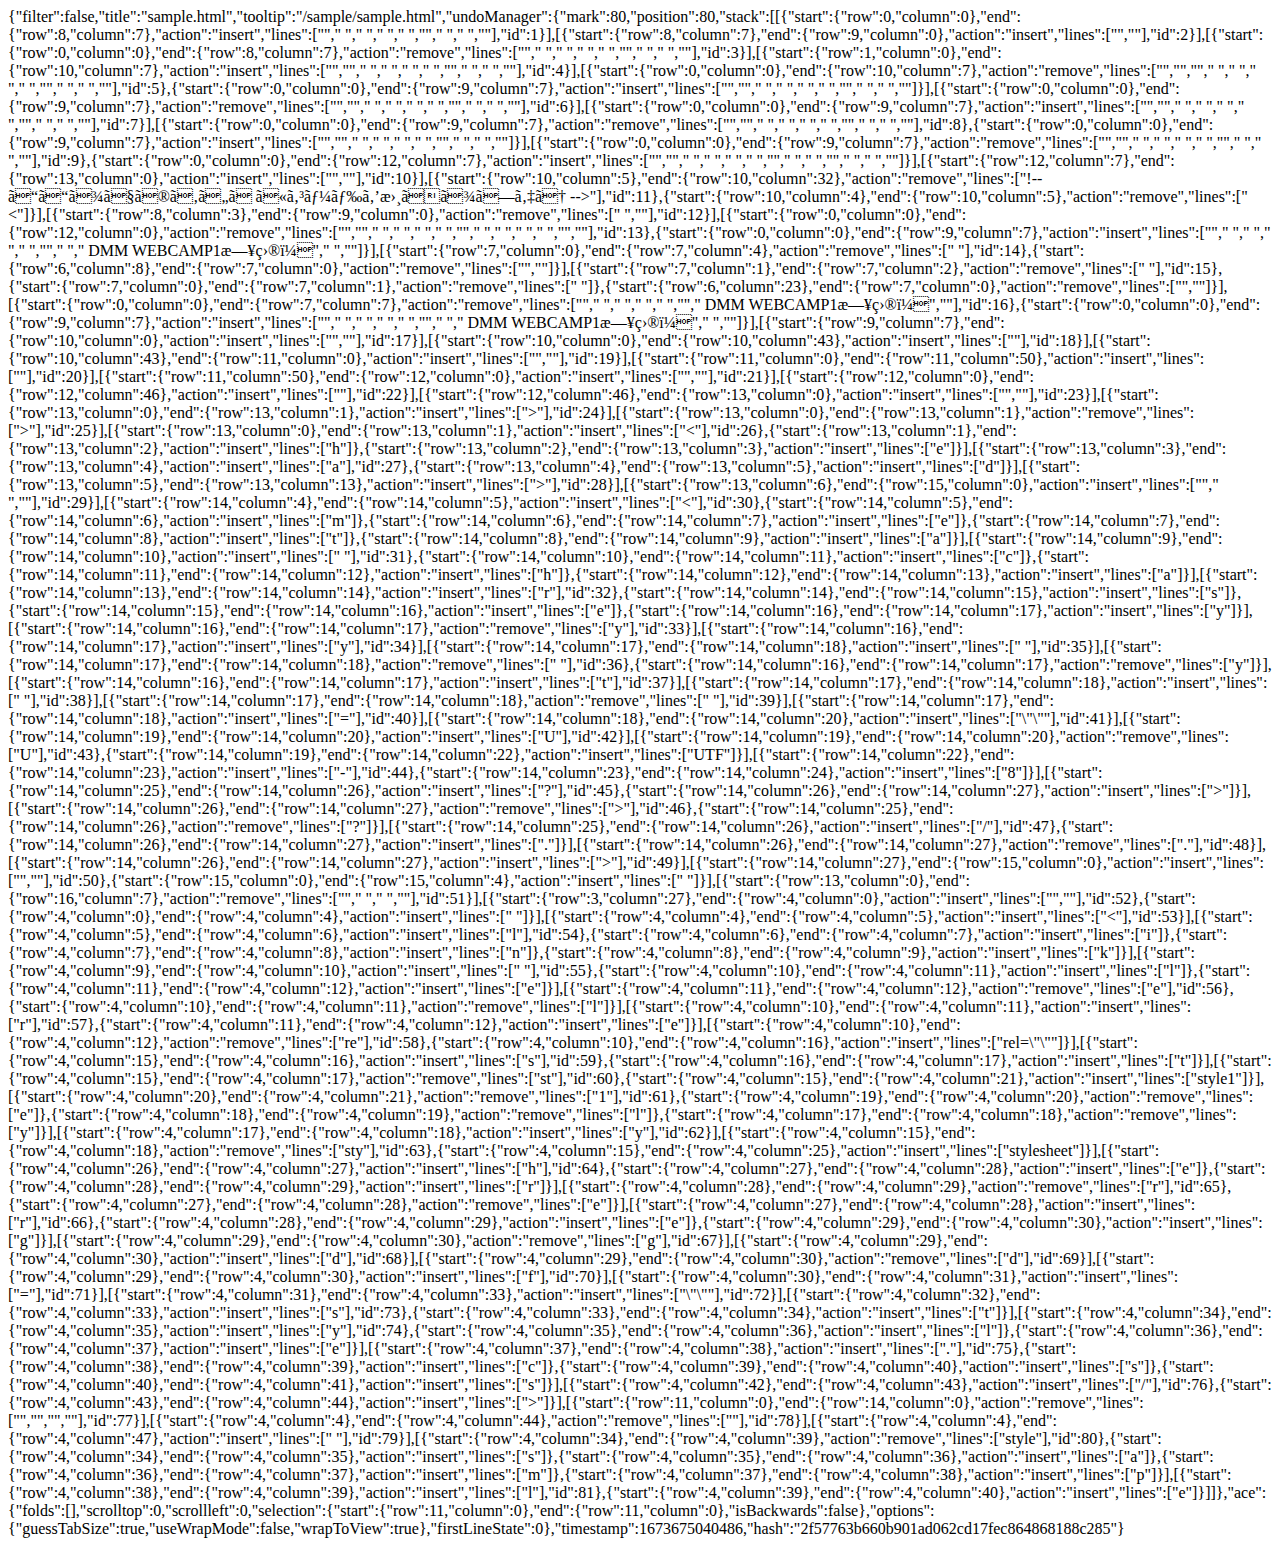
<file: .c9/metadata/environment/sample/sample.html>
{"filter":false,"title":"sample.html","tooltip":"/sample/sample.html","undoManager":{"mark":80,"position":80,"stack":[[{"start":{"row":0,"column":0},"end":{"row":8,"column":7},"action":"insert","lines":["<html lang=\"ja\">","  <head>","    <meta charset=\"UTF-8\" />","    <title>初めてのHTML</title>","  </head>","","  <body>","  </body>","</html>"],"id":1}],[{"start":{"row":8,"column":7},"end":{"row":9,"column":0},"action":"insert","lines":["",""],"id":2}],[{"start":{"row":0,"column":0},"end":{"row":8,"column":7},"action":"remove","lines":["<html lang=\"ja\">","  <head>","    <meta charset=\"UTF-8\" />","    <title>初めてのHTML</title>","  </head>","","  <body>","  </body>","</html>"],"id":3}],[{"start":{"row":1,"column":0},"end":{"row":10,"column":7},"action":"insert","lines":["<!DOCTYPE HTML>","<html lang=\"ja\">","  <head>","    <meta charset=\"UTF-8\" />","    <title>初めてのHTML</title>","  </head>","","  <body>","  </body>","</html>"],"id":4}],[{"start":{"row":0,"column":0},"end":{"row":10,"column":7},"action":"remove","lines":["","<!DOCTYPE HTML>","<html lang=\"ja\">","  <head>","    <meta charset=\"UTF-8\" />","    <title>初めてのHTML</title>","  </head>","","  <body>","  </body>","</html>"],"id":5},{"start":{"row":0,"column":0},"end":{"row":9,"column":7},"action":"insert","lines":["<!DOCTYPE HTML>","<html lang=\"ja\">","  <head>","    <meta charset=\"UTF-8\" />","    <title>初めてのHTML</title>","  </head>","","  <body>","  </body>","</html>"]}],[{"start":{"row":0,"column":0},"end":{"row":9,"column":7},"action":"remove","lines":["<!DOCTYPE HTML>","<html lang=\"ja\">","  <head>","    <meta charset=\"UTF-8\" />","    <title>初めてのHTML</title>","  </head>","","  <body>","  </body>","</html>"],"id":6}],[{"start":{"row":0,"column":0},"end":{"row":9,"column":7},"action":"insert","lines":["<!DOCTYPE HTML>","<html lang=\"ja\">","  <head>","    <meta charset=\"UTF-8\" />","    <title>初めてのHTML</title>","  </head>","","  <body>","  </body>","</html>"],"id":7}],[{"start":{"row":0,"column":0},"end":{"row":9,"column":7},"action":"remove","lines":["<!DOCTYPE HTML>","<html lang=\"ja\">","  <head>","    <meta charset=\"UTF-8\" />","    <title>初めてのHTML</title>","  </head>","","  <body>","  </body>","</html>"],"id":8},{"start":{"row":0,"column":0},"end":{"row":9,"column":7},"action":"insert","lines":["<!DOCTYPE HTML>","<html lang=\"ja\">","  <head>","    <meta charset=\"UTF-8\" />","    <title>初めてのHTML</title>","  </head>","","  <body>","  </body>","</html>"]}],[{"start":{"row":0,"column":0},"end":{"row":9,"column":7},"action":"remove","lines":["<!DOCTYPE HTML>","<html lang=\"ja\">","  <head>","    <meta charset=\"UTF-8\" />","    <title>初めてのHTML</title>","  </head>","","  <body>","  </body>","</html>"],"id":9},{"start":{"row":0,"column":0},"end":{"row":12,"column":7},"action":"insert","lines":["<!DOCTYPE HTML>","<html lang=\"ja\">","  <head>","    <meta charset=\"UTF-8\" />","    <title>初めてのHTML</title>","  </head>","","  <body>","    <!-- ここからコードを書きましょう -->","","    <!-- ここまでのあいだにコードを書きましょう -->","  </body>","</html>"]}],[{"start":{"row":12,"column":7},"end":{"row":13,"column":0},"action":"insert","lines":["",""],"id":10}],[{"start":{"row":10,"column":5},"end":{"row":10,"column":32},"action":"remove","lines":["!-- ここまでのあいだにコードを書きましょう -->"],"id":11},{"start":{"row":10,"column":4},"end":{"row":10,"column":5},"action":"remove","lines":["<"]}],[{"start":{"row":8,"column":3},"end":{"row":9,"column":0},"action":"remove","lines":[" <!-- ここからコードを書きましょう -->",""],"id":12}],[{"start":{"row":0,"column":0},"end":{"row":12,"column":0},"action":"remove","lines":["<!DOCTYPE HTML>","<html lang=\"ja\">","  <head>","    <meta charset=\"UTF-8\" />","    <title>初めてのHTML</title>","  </head>","","  <body>","   ","    ","  </body>","</html>",""],"id":13},{"start":{"row":0,"column":0},"end":{"row":9,"column":7},"action":"insert","lines":["<html lang=\"ja\">","  <head>","    <meta charset=\"UTF-8\" />","    <title>初めてのHTML</title>","  </head>","","  <body>","    DMM WEBCAMP1日目！","  </body>","</html>"]}],[{"start":{"row":7,"column":0},"end":{"row":7,"column":4},"action":"remove","lines":["    "],"id":14},{"start":{"row":6,"column":8},"end":{"row":7,"column":0},"action":"remove","lines":["",""]}],[{"start":{"row":7,"column":1},"end":{"row":7,"column":2},"action":"remove","lines":[" "],"id":15},{"start":{"row":7,"column":0},"end":{"row":7,"column":1},"action":"remove","lines":[" "]},{"start":{"row":6,"column":23},"end":{"row":7,"column":0},"action":"remove","lines":["",""]}],[{"start":{"row":0,"column":0},"end":{"row":7,"column":7},"action":"remove","lines":["<html lang=\"ja\">","  <head>","    <meta charset=\"UTF-8\" />","    <title>初めてのHTML</title>","  </head>","","  <body>DMM WEBCAMP1日目！</body>","</html>"],"id":16},{"start":{"row":0,"column":0},"end":{"row":9,"column":7},"action":"insert","lines":["<html lang=\"ja\">","  <head>","    <meta charset=\"UTF-8\" />","    <title>初めてのHTML</title>","  </head>","","  <body>","    DMM WEBCAMP1日目！","  </body>","</html>"]}],[{"start":{"row":9,"column":7},"end":{"row":10,"column":0},"action":"insert","lines":["",""],"id":17}],[{"start":{"row":10,"column":0},"end":{"row":10,"column":43},"action":"insert","lines":["<link rel=\"stylesheet\" href=\"style1.css\" />"],"id":18}],[{"start":{"row":10,"column":43},"end":{"row":11,"column":0},"action":"insert","lines":["",""],"id":19}],[{"start":{"row":11,"column":0},"end":{"row":11,"column":50},"action":"insert","lines":["<link rel=\"stylesheet\" href=\"sample/style2.css\" />"],"id":20}],[{"start":{"row":11,"column":50},"end":{"row":12,"column":0},"action":"insert","lines":["",""],"id":21}],[{"start":{"row":12,"column":0},"end":{"row":12,"column":46},"action":"insert","lines":["<link rel=\"stylesheet\" href=\"../style1.css\" />"],"id":22}],[{"start":{"row":12,"column":46},"end":{"row":13,"column":0},"action":"insert","lines":["",""],"id":23}],[{"start":{"row":13,"column":0},"end":{"row":13,"column":1},"action":"insert","lines":[">"],"id":24}],[{"start":{"row":13,"column":0},"end":{"row":13,"column":1},"action":"remove","lines":[">"],"id":25}],[{"start":{"row":13,"column":0},"end":{"row":13,"column":1},"action":"insert","lines":["<"],"id":26},{"start":{"row":13,"column":1},"end":{"row":13,"column":2},"action":"insert","lines":["h"]},{"start":{"row":13,"column":2},"end":{"row":13,"column":3},"action":"insert","lines":["e"]}],[{"start":{"row":13,"column":3},"end":{"row":13,"column":4},"action":"insert","lines":["a"],"id":27},{"start":{"row":13,"column":4},"end":{"row":13,"column":5},"action":"insert","lines":["d"]}],[{"start":{"row":13,"column":5},"end":{"row":13,"column":13},"action":"insert","lines":["></head>"],"id":28}],[{"start":{"row":13,"column":6},"end":{"row":15,"column":0},"action":"insert","lines":["","    ",""],"id":29}],[{"start":{"row":14,"column":4},"end":{"row":14,"column":5},"action":"insert","lines":["<"],"id":30},{"start":{"row":14,"column":5},"end":{"row":14,"column":6},"action":"insert","lines":["m"]},{"start":{"row":14,"column":6},"end":{"row":14,"column":7},"action":"insert","lines":["e"]},{"start":{"row":14,"column":7},"end":{"row":14,"column":8},"action":"insert","lines":["t"]},{"start":{"row":14,"column":8},"end":{"row":14,"column":9},"action":"insert","lines":["a"]}],[{"start":{"row":14,"column":9},"end":{"row":14,"column":10},"action":"insert","lines":[" "],"id":31},{"start":{"row":14,"column":10},"end":{"row":14,"column":11},"action":"insert","lines":["c"]},{"start":{"row":14,"column":11},"end":{"row":14,"column":12},"action":"insert","lines":["h"]},{"start":{"row":14,"column":12},"end":{"row":14,"column":13},"action":"insert","lines":["a"]}],[{"start":{"row":14,"column":13},"end":{"row":14,"column":14},"action":"insert","lines":["r"],"id":32},{"start":{"row":14,"column":14},"end":{"row":14,"column":15},"action":"insert","lines":["s"]},{"start":{"row":14,"column":15},"end":{"row":14,"column":16},"action":"insert","lines":["e"]},{"start":{"row":14,"column":16},"end":{"row":14,"column":17},"action":"insert","lines":["y"]}],[{"start":{"row":14,"column":16},"end":{"row":14,"column":17},"action":"remove","lines":["y"],"id":33}],[{"start":{"row":14,"column":16},"end":{"row":14,"column":17},"action":"insert","lines":["y"],"id":34}],[{"start":{"row":14,"column":17},"end":{"row":14,"column":18},"action":"insert","lines":[" "],"id":35}],[{"start":{"row":14,"column":17},"end":{"row":14,"column":18},"action":"remove","lines":[" "],"id":36},{"start":{"row":14,"column":16},"end":{"row":14,"column":17},"action":"remove","lines":["y"]}],[{"start":{"row":14,"column":16},"end":{"row":14,"column":17},"action":"insert","lines":["t"],"id":37}],[{"start":{"row":14,"column":17},"end":{"row":14,"column":18},"action":"insert","lines":[" "],"id":38}],[{"start":{"row":14,"column":17},"end":{"row":14,"column":18},"action":"remove","lines":[" "],"id":39}],[{"start":{"row":14,"column":17},"end":{"row":14,"column":18},"action":"insert","lines":["="],"id":40}],[{"start":{"row":14,"column":18},"end":{"row":14,"column":20},"action":"insert","lines":["\"\""],"id":41}],[{"start":{"row":14,"column":19},"end":{"row":14,"column":20},"action":"insert","lines":["U"],"id":42}],[{"start":{"row":14,"column":19},"end":{"row":14,"column":20},"action":"remove","lines":["U"],"id":43},{"start":{"row":14,"column":19},"end":{"row":14,"column":22},"action":"insert","lines":["UTF"]}],[{"start":{"row":14,"column":22},"end":{"row":14,"column":23},"action":"insert","lines":["-"],"id":44},{"start":{"row":14,"column":23},"end":{"row":14,"column":24},"action":"insert","lines":["8"]}],[{"start":{"row":14,"column":25},"end":{"row":14,"column":26},"action":"insert","lines":["?"],"id":45},{"start":{"row":14,"column":26},"end":{"row":14,"column":27},"action":"insert","lines":[">"]}],[{"start":{"row":14,"column":26},"end":{"row":14,"column":27},"action":"remove","lines":[">"],"id":46},{"start":{"row":14,"column":25},"end":{"row":14,"column":26},"action":"remove","lines":["?"]}],[{"start":{"row":14,"column":25},"end":{"row":14,"column":26},"action":"insert","lines":["/"],"id":47},{"start":{"row":14,"column":26},"end":{"row":14,"column":27},"action":"insert","lines":["."]}],[{"start":{"row":14,"column":26},"end":{"row":14,"column":27},"action":"remove","lines":["."],"id":48}],[{"start":{"row":14,"column":26},"end":{"row":14,"column":27},"action":"insert","lines":[">"],"id":49}],[{"start":{"row":14,"column":27},"end":{"row":15,"column":0},"action":"insert","lines":["",""],"id":50},{"start":{"row":15,"column":0},"end":{"row":15,"column":4},"action":"insert","lines":["    "]}],[{"start":{"row":13,"column":0},"end":{"row":16,"column":7},"action":"remove","lines":["<head>","    <meta charset=\"UTF-8\"/>","    ","</head>"],"id":51}],[{"start":{"row":3,"column":27},"end":{"row":4,"column":0},"action":"insert","lines":["",""],"id":52},{"start":{"row":4,"column":0},"end":{"row":4,"column":4},"action":"insert","lines":["    "]}],[{"start":{"row":4,"column":4},"end":{"row":4,"column":5},"action":"insert","lines":["<"],"id":53}],[{"start":{"row":4,"column":5},"end":{"row":4,"column":6},"action":"insert","lines":["l"],"id":54},{"start":{"row":4,"column":6},"end":{"row":4,"column":7},"action":"insert","lines":["i"]},{"start":{"row":4,"column":7},"end":{"row":4,"column":8},"action":"insert","lines":["n"]},{"start":{"row":4,"column":8},"end":{"row":4,"column":9},"action":"insert","lines":["k"]}],[{"start":{"row":4,"column":9},"end":{"row":4,"column":10},"action":"insert","lines":[" "],"id":55},{"start":{"row":4,"column":10},"end":{"row":4,"column":11},"action":"insert","lines":["l"]},{"start":{"row":4,"column":11},"end":{"row":4,"column":12},"action":"insert","lines":["e"]}],[{"start":{"row":4,"column":11},"end":{"row":4,"column":12},"action":"remove","lines":["e"],"id":56},{"start":{"row":4,"column":10},"end":{"row":4,"column":11},"action":"remove","lines":["l"]}],[{"start":{"row":4,"column":10},"end":{"row":4,"column":11},"action":"insert","lines":["r"],"id":57},{"start":{"row":4,"column":11},"end":{"row":4,"column":12},"action":"insert","lines":["e"]}],[{"start":{"row":4,"column":10},"end":{"row":4,"column":12},"action":"remove","lines":["re"],"id":58},{"start":{"row":4,"column":10},"end":{"row":4,"column":16},"action":"insert","lines":["rel=\"\""]}],[{"start":{"row":4,"column":15},"end":{"row":4,"column":16},"action":"insert","lines":["s"],"id":59},{"start":{"row":4,"column":16},"end":{"row":4,"column":17},"action":"insert","lines":["t"]}],[{"start":{"row":4,"column":15},"end":{"row":4,"column":17},"action":"remove","lines":["st"],"id":60},{"start":{"row":4,"column":15},"end":{"row":4,"column":21},"action":"insert","lines":["style1"]}],[{"start":{"row":4,"column":20},"end":{"row":4,"column":21},"action":"remove","lines":["1"],"id":61},{"start":{"row":4,"column":19},"end":{"row":4,"column":20},"action":"remove","lines":["e"]},{"start":{"row":4,"column":18},"end":{"row":4,"column":19},"action":"remove","lines":["l"]},{"start":{"row":4,"column":17},"end":{"row":4,"column":18},"action":"remove","lines":["y"]}],[{"start":{"row":4,"column":17},"end":{"row":4,"column":18},"action":"insert","lines":["y"],"id":62}],[{"start":{"row":4,"column":15},"end":{"row":4,"column":18},"action":"remove","lines":["sty"],"id":63},{"start":{"row":4,"column":15},"end":{"row":4,"column":25},"action":"insert","lines":["stylesheet"]}],[{"start":{"row":4,"column":26},"end":{"row":4,"column":27},"action":"insert","lines":["h"],"id":64},{"start":{"row":4,"column":27},"end":{"row":4,"column":28},"action":"insert","lines":["e"]},{"start":{"row":4,"column":28},"end":{"row":4,"column":29},"action":"insert","lines":["r"]}],[{"start":{"row":4,"column":28},"end":{"row":4,"column":29},"action":"remove","lines":["r"],"id":65},{"start":{"row":4,"column":27},"end":{"row":4,"column":28},"action":"remove","lines":["e"]}],[{"start":{"row":4,"column":27},"end":{"row":4,"column":28},"action":"insert","lines":["r"],"id":66},{"start":{"row":4,"column":28},"end":{"row":4,"column":29},"action":"insert","lines":["e"]},{"start":{"row":4,"column":29},"end":{"row":4,"column":30},"action":"insert","lines":["g"]}],[{"start":{"row":4,"column":29},"end":{"row":4,"column":30},"action":"remove","lines":["g"],"id":67}],[{"start":{"row":4,"column":29},"end":{"row":4,"column":30},"action":"insert","lines":["d"],"id":68}],[{"start":{"row":4,"column":29},"end":{"row":4,"column":30},"action":"remove","lines":["d"],"id":69}],[{"start":{"row":4,"column":29},"end":{"row":4,"column":30},"action":"insert","lines":["f"],"id":70}],[{"start":{"row":4,"column":30},"end":{"row":4,"column":31},"action":"insert","lines":["="],"id":71}],[{"start":{"row":4,"column":31},"end":{"row":4,"column":33},"action":"insert","lines":["\"\""],"id":72}],[{"start":{"row":4,"column":32},"end":{"row":4,"column":33},"action":"insert","lines":["s"],"id":73},{"start":{"row":4,"column":33},"end":{"row":4,"column":34},"action":"insert","lines":["t"]}],[{"start":{"row":4,"column":34},"end":{"row":4,"column":35},"action":"insert","lines":["y"],"id":74},{"start":{"row":4,"column":35},"end":{"row":4,"column":36},"action":"insert","lines":["l"]},{"start":{"row":4,"column":36},"end":{"row":4,"column":37},"action":"insert","lines":["e"]}],[{"start":{"row":4,"column":37},"end":{"row":4,"column":38},"action":"insert","lines":["."],"id":75},{"start":{"row":4,"column":38},"end":{"row":4,"column":39},"action":"insert","lines":["c"]},{"start":{"row":4,"column":39},"end":{"row":4,"column":40},"action":"insert","lines":["s"]},{"start":{"row":4,"column":40},"end":{"row":4,"column":41},"action":"insert","lines":["s"]}],[{"start":{"row":4,"column":42},"end":{"row":4,"column":43},"action":"insert","lines":["/"],"id":76},{"start":{"row":4,"column":43},"end":{"row":4,"column":44},"action":"insert","lines":[">"]}],[{"start":{"row":11,"column":0},"end":{"row":14,"column":0},"action":"remove","lines":["<link rel=\"stylesheet\" href=\"style1.css\" />","<link rel=\"stylesheet\" href=\"sample/style2.css\" />","<link rel=\"stylesheet\" href=\"../style1.css\" />",""],"id":77}],[{"start":{"row":4,"column":4},"end":{"row":4,"column":44},"action":"remove","lines":["<link rel=\"stylesheet\"href=\"style.css\"/>"],"id":78}],[{"start":{"row":4,"column":4},"end":{"row":4,"column":47},"action":"insert","lines":[" <link rel=\"stylesheet\" href=\"style.css\" />"],"id":79}],[{"start":{"row":4,"column":34},"end":{"row":4,"column":39},"action":"remove","lines":["style"],"id":80},{"start":{"row":4,"column":34},"end":{"row":4,"column":35},"action":"insert","lines":["s"]},{"start":{"row":4,"column":35},"end":{"row":4,"column":36},"action":"insert","lines":["a"]},{"start":{"row":4,"column":36},"end":{"row":4,"column":37},"action":"insert","lines":["m"]},{"start":{"row":4,"column":37},"end":{"row":4,"column":38},"action":"insert","lines":["p"]}],[{"start":{"row":4,"column":38},"end":{"row":4,"column":39},"action":"insert","lines":["l"],"id":81},{"start":{"row":4,"column":39},"end":{"row":4,"column":40},"action":"insert","lines":["e"]}]]},"ace":{"folds":[],"scrolltop":0,"scrollleft":0,"selection":{"start":{"row":11,"column":0},"end":{"row":11,"column":0},"isBackwards":false},"options":{"guessTabSize":true,"useWrapMode":false,"wrapToView":true},"firstLineState":0},"timestamp":1673675040486,"hash":"2f57763b660b901ad062cd17fec864868188c285"}
</file>
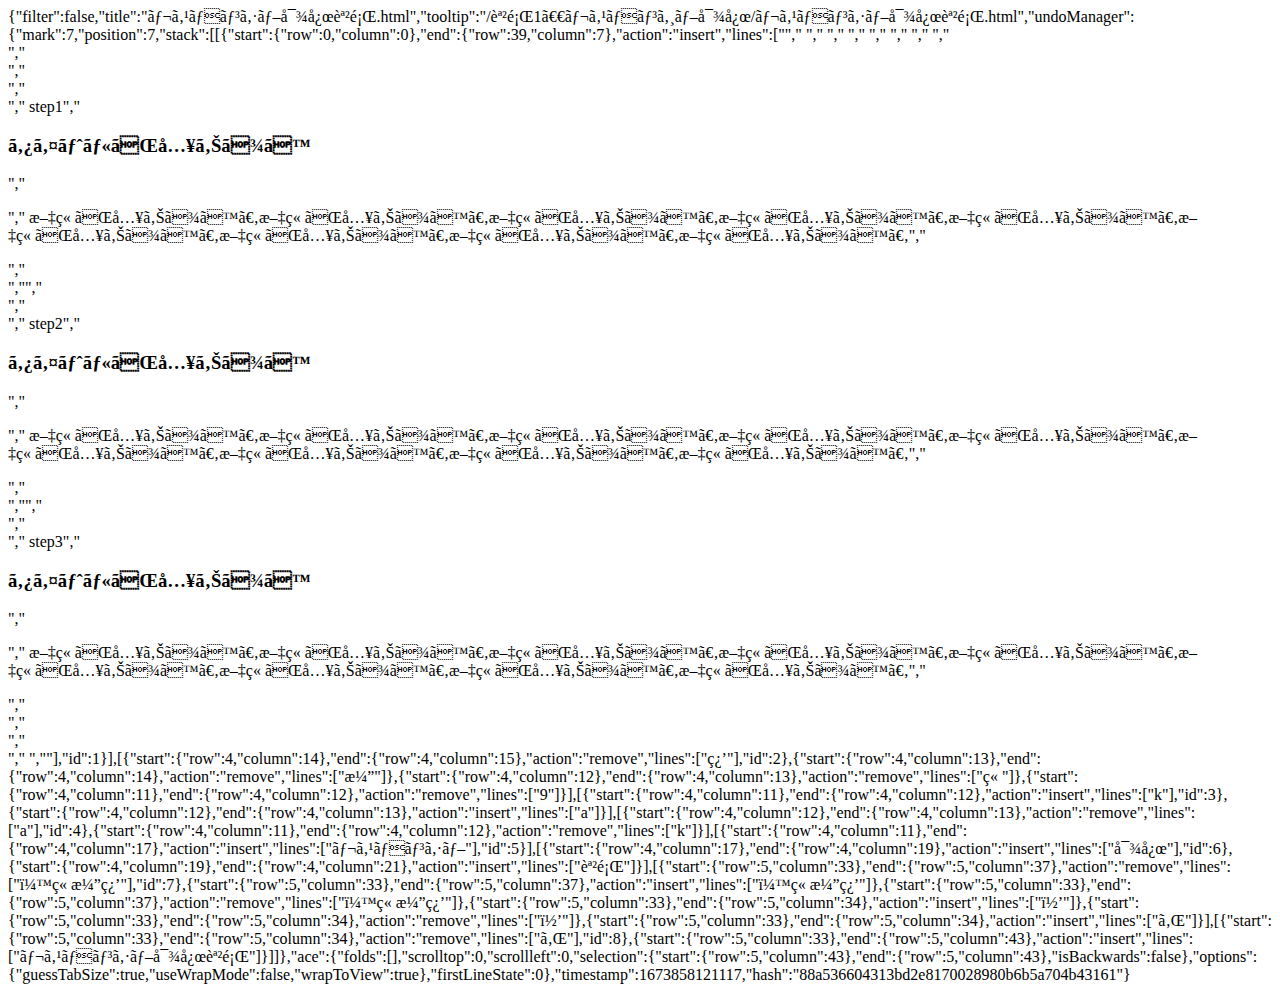
<file: .c9/metadata/environment/課題1　レスポンジブ対応/レスポンシブ対応課題.html>
{"filter":false,"title":"レスポンシブ対応課題.html","tooltip":"/課題1　レスポンジブ対応/レスポンシブ対応課題.html","undoManager":{"mark":7,"position":7,"stack":[[{"start":{"row":0,"column":0},"end":{"row":39,"column":7},"action":"insert","lines":["<html lang=\"ja\">","  <head>","    <meta charset=\"UTF-8\" />","   <meta name=\"viewport\" content=\"width=device-width,initial-scale=1.0\">","    <title>9章演習</title>","    <link rel=\"stylesheet\" href=\"９章演習.css\" />","  </head>","  <body>","    <header></header>","    <main>","      <div class=\"step-box\">","        <div class=\"step-img1\"></div>","        <span class=\"step-num\">step1</span>","        <h3 class=\"title\">タイトルが入ります</h3>","        <p class=\"text\">","          文章が入ります。文章が入ります。文章が入ります。文章が入ります。文章が入ります。文章が入ります。文章が入ります。文章が入ります。文章が入ります。","        </p>","      </div>","","      <div class=\"step-box\">","        <div class=\"step-img2\"></div>","        <span class=\"step-num\">step2</span>","        <h3 class=\"title\">タイトルが入ります</h3>","        <p class=\"text\">","          文章が入ります。文章が入ります。文章が入ります。文章が入ります。文章が入ります。文章が入ります。文章が入ります。文章が入ります。文章が入ります。","        </p>","      </div>","","      <div class=\"step-box\">","        <div class=\"step-img3\"></div>","        <span class=\"step-num\">step3</span>","        <h3 class=\"title\">タイトルが入ります</h3>","        <p class=\"text\">","          文章が入ります。文章が入ります。文章が入ります。文章が入ります。文章が入ります。文章が入ります。文章が入ります。文章が入ります。文章が入ります。","        </p>","      </div>","    </main>","    <footer></footer>","  </body>","</html>"],"id":1}],[{"start":{"row":4,"column":14},"end":{"row":4,"column":15},"action":"remove","lines":["習"],"id":2},{"start":{"row":4,"column":13},"end":{"row":4,"column":14},"action":"remove","lines":["演"]},{"start":{"row":4,"column":12},"end":{"row":4,"column":13},"action":"remove","lines":["章"]},{"start":{"row":4,"column":11},"end":{"row":4,"column":12},"action":"remove","lines":["9"]}],[{"start":{"row":4,"column":11},"end":{"row":4,"column":12},"action":"insert","lines":["k"],"id":3},{"start":{"row":4,"column":12},"end":{"row":4,"column":13},"action":"insert","lines":["a"]}],[{"start":{"row":4,"column":12},"end":{"row":4,"column":13},"action":"remove","lines":["a"],"id":4},{"start":{"row":4,"column":11},"end":{"row":4,"column":12},"action":"remove","lines":["k"]}],[{"start":{"row":4,"column":11},"end":{"row":4,"column":17},"action":"insert","lines":["レスポンシブ"],"id":5}],[{"start":{"row":4,"column":17},"end":{"row":4,"column":19},"action":"insert","lines":["対応"],"id":6},{"start":{"row":4,"column":19},"end":{"row":4,"column":21},"action":"insert","lines":["課題"]}],[{"start":{"row":5,"column":33},"end":{"row":5,"column":37},"action":"remove","lines":["９章演習"],"id":7},{"start":{"row":5,"column":33},"end":{"row":5,"column":37},"action":"insert","lines":["９章演習"]},{"start":{"row":5,"column":33},"end":{"row":5,"column":37},"action":"remove","lines":["９章演習"]},{"start":{"row":5,"column":33},"end":{"row":5,"column":34},"action":"insert","lines":["ｒ"]},{"start":{"row":5,"column":33},"end":{"row":5,"column":34},"action":"remove","lines":["ｒ"]},{"start":{"row":5,"column":33},"end":{"row":5,"column":34},"action":"insert","lines":["れ"]}],[{"start":{"row":5,"column":33},"end":{"row":5,"column":34},"action":"remove","lines":["れ"],"id":8},{"start":{"row":5,"column":33},"end":{"row":5,"column":43},"action":"insert","lines":["レスポンシブ対応課題"]}]]},"ace":{"folds":[],"scrolltop":0,"scrollleft":0,"selection":{"start":{"row":5,"column":43},"end":{"row":5,"column":43},"isBackwards":false},"options":{"guessTabSize":true,"useWrapMode":false,"wrapToView":true},"firstLineState":0},"timestamp":1673858121117,"hash":"88a536604313bd2e8170028980b6b5a704b43161"}
</file>
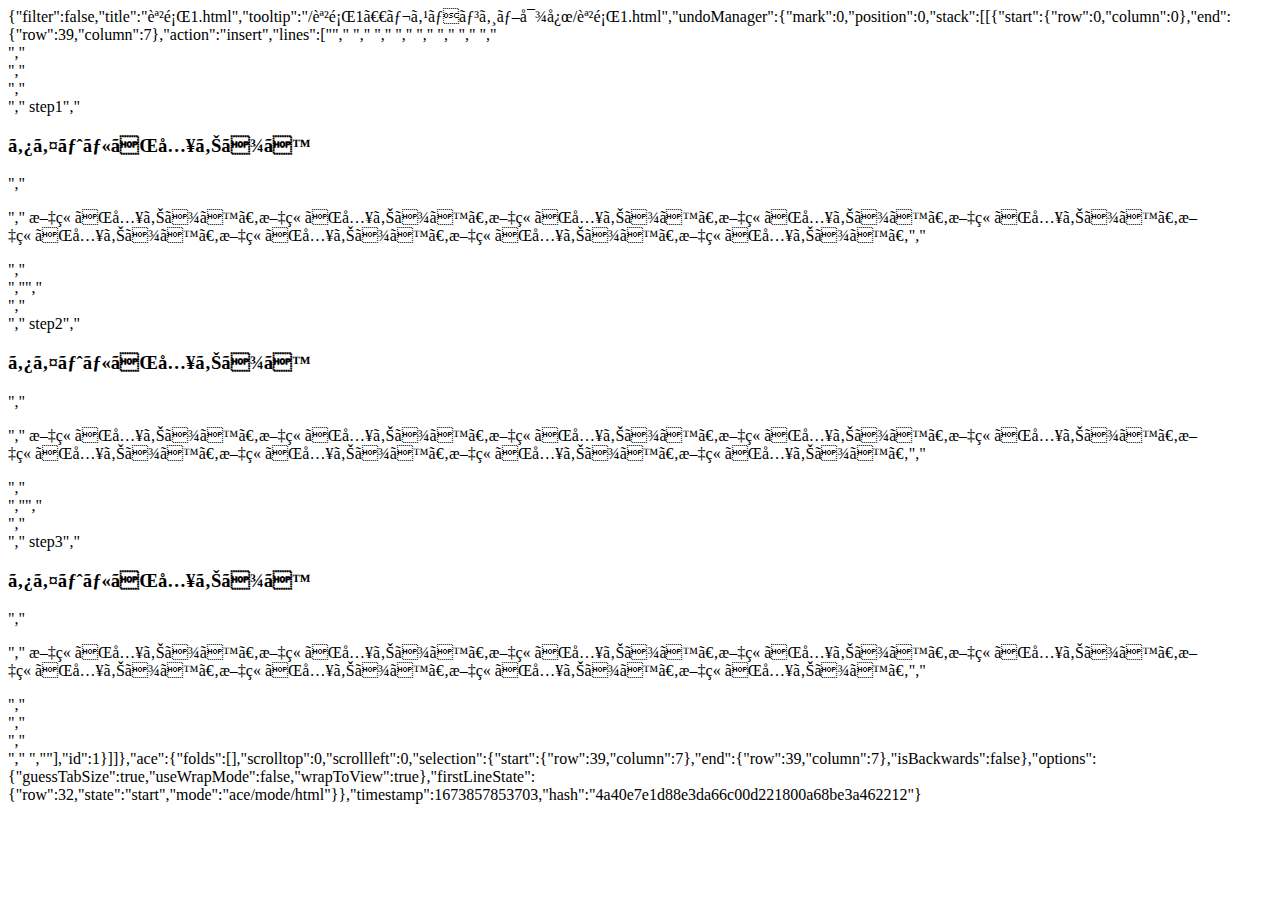
<file: .c9/metadata/environment/課題1　レスポンジブ対応/課題1.html>
{"filter":false,"title":"課題1.html","tooltip":"/課題1　レスポンジブ対応/課題1.html","undoManager":{"mark":0,"position":0,"stack":[[{"start":{"row":0,"column":0},"end":{"row":39,"column":7},"action":"insert","lines":["<html lang=\"ja\">","  <head>","    <meta charset=\"UTF-8\" />","   <meta name=\"viewport\" content=\"width=device-width,initial-scale=1.0\">","    <title>9章演習</title>","    <link rel=\"stylesheet\" href=\"９章演習.css\" />","  </head>","  <body>","    <header></header>","    <main>","      <div class=\"step-box\">","        <div class=\"step-img1\"></div>","        <span class=\"step-num\">step1</span>","        <h3 class=\"title\">タイトルが入ります</h3>","        <p class=\"text\">","          文章が入ります。文章が入ります。文章が入ります。文章が入ります。文章が入ります。文章が入ります。文章が入ります。文章が入ります。文章が入ります。","        </p>","      </div>","","      <div class=\"step-box\">","        <div class=\"step-img2\"></div>","        <span class=\"step-num\">step2</span>","        <h3 class=\"title\">タイトルが入ります</h3>","        <p class=\"text\">","          文章が入ります。文章が入ります。文章が入ります。文章が入ります。文章が入ります。文章が入ります。文章が入ります。文章が入ります。文章が入ります。","        </p>","      </div>","","      <div class=\"step-box\">","        <div class=\"step-img3\"></div>","        <span class=\"step-num\">step3</span>","        <h3 class=\"title\">タイトルが入ります</h3>","        <p class=\"text\">","          文章が入ります。文章が入ります。文章が入ります。文章が入ります。文章が入ります。文章が入ります。文章が入ります。文章が入ります。文章が入ります。","        </p>","      </div>","    </main>","    <footer></footer>","  </body>","</html>"],"id":1}]]},"ace":{"folds":[],"scrolltop":0,"scrollleft":0,"selection":{"start":{"row":39,"column":7},"end":{"row":39,"column":7},"isBackwards":false},"options":{"guessTabSize":true,"useWrapMode":false,"wrapToView":true},"firstLineState":{"row":32,"state":"start","mode":"ace/mode/html"}},"timestamp":1673857853703,"hash":"4a40e7e1d88e3da66c00d221800a68be3a462212"}
</file>
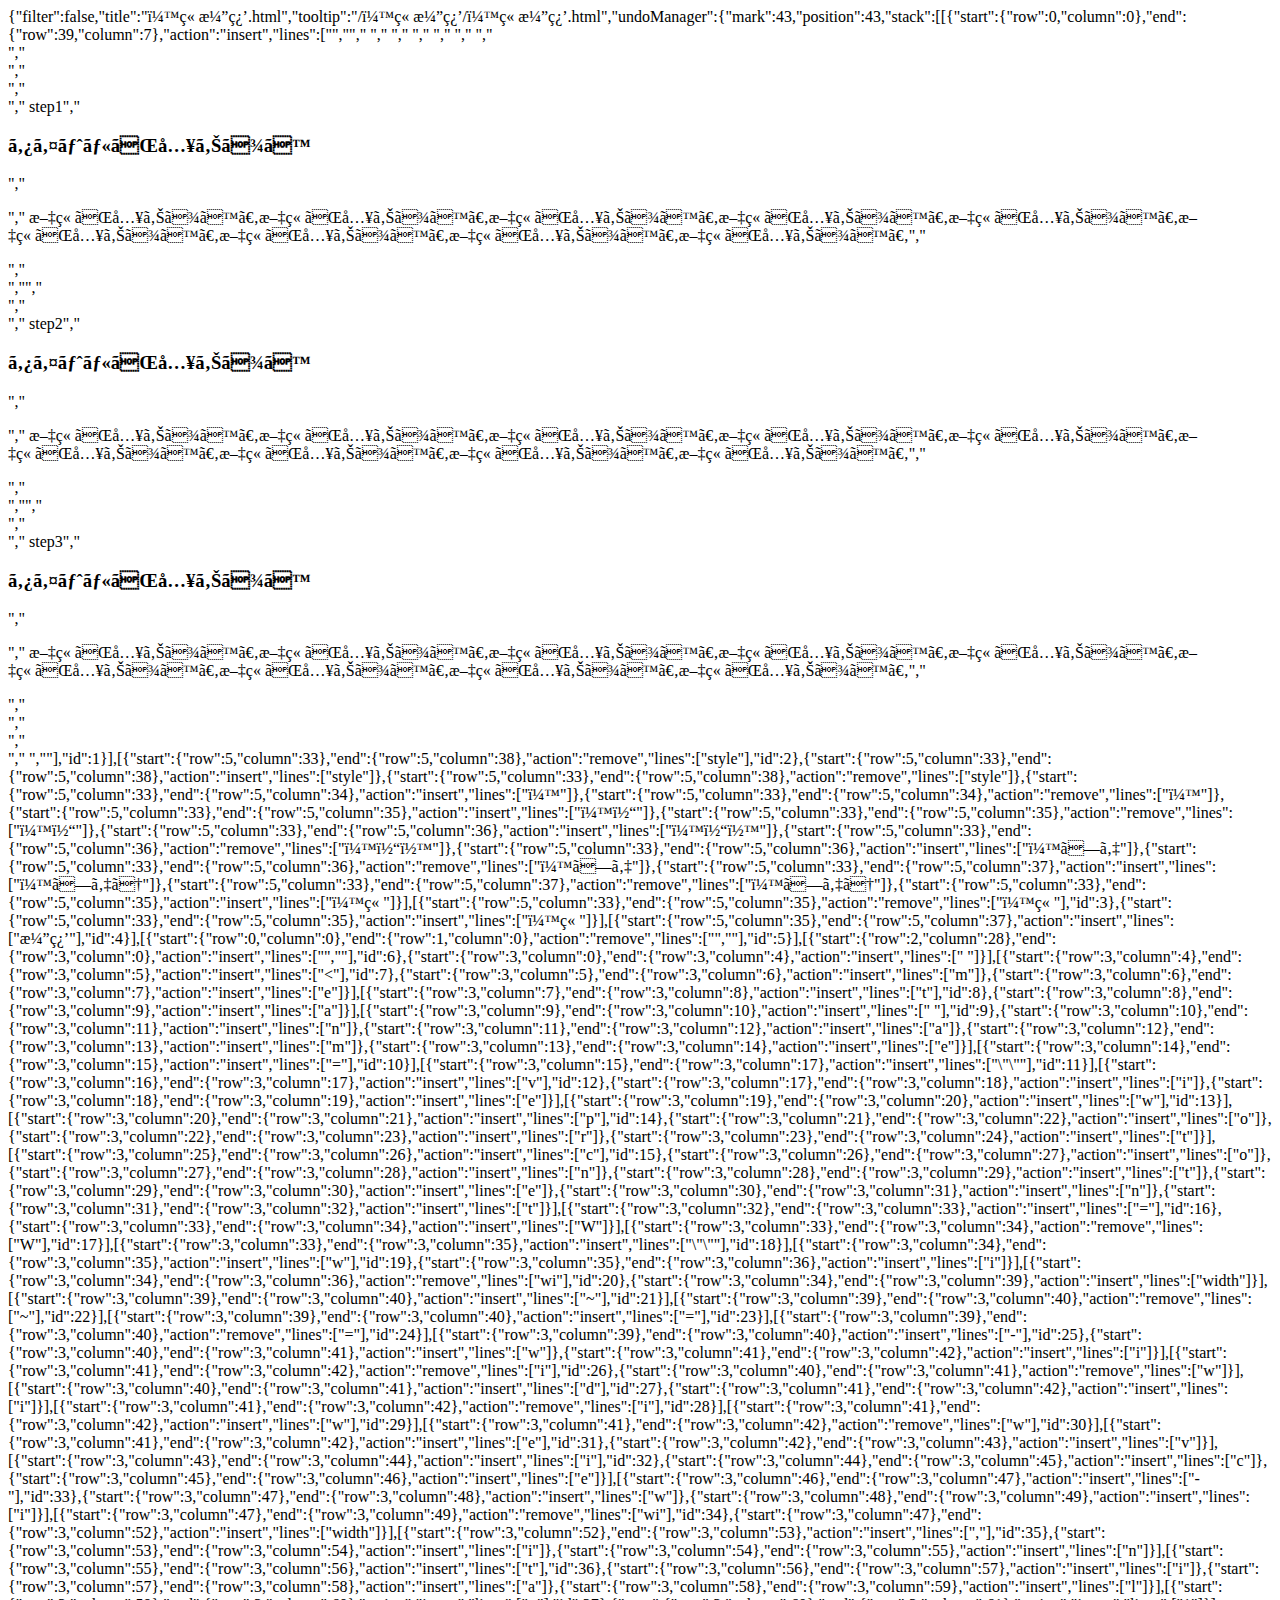
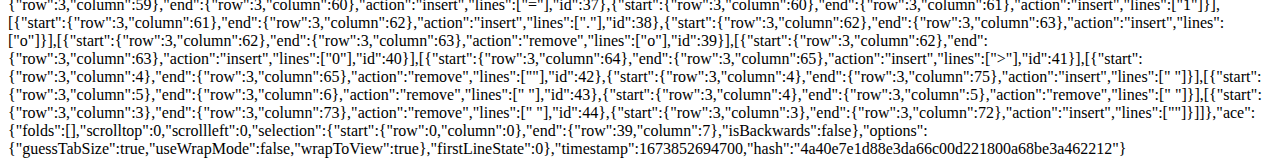
<file: .c9/metadata/environment/９章演習/９章演習.html>
{"filter":false,"title":"９章演習.html","tooltip":"/９章演習/９章演習.html","undoManager":{"mark":43,"position":43,"stack":[[{"start":{"row":0,"column":0},"end":{"row":39,"column":7},"action":"insert","lines":["<!DOCTYPE html>","<html lang=\"ja\">","  <head>","    <meta charset=\"UTF-8\" />","    <title>9章演習</title>","    <link rel=\"stylesheet\" href=\"style.css\" />","  </head>","  <body>","    <header></header>","    <main>","      <div class=\"step-box\">","        <div class=\"step-img1\"></div>","        <span class=\"step-num\">step1</span>","        <h3 class=\"title\">タイトルが入ります</h3>","        <p class=\"text\">","          文章が入ります。文章が入ります。文章が入ります。文章が入ります。文章が入ります。文章が入ります。文章が入ります。文章が入ります。文章が入ります。","        </p>","      </div>","","      <div class=\"step-box\">","        <div class=\"step-img2\"></div>","        <span class=\"step-num\">step2</span>","        <h3 class=\"title\">タイトルが入ります</h3>","        <p class=\"text\">","          文章が入ります。文章が入ります。文章が入ります。文章が入ります。文章が入ります。文章が入ります。文章が入ります。文章が入ります。文章が入ります。","        </p>","      </div>","","      <div class=\"step-box\">","        <div class=\"step-img3\"></div>","        <span class=\"step-num\">step3</span>","        <h3 class=\"title\">タイトルが入ります</h3>","        <p class=\"text\">","          文章が入ります。文章が入ります。文章が入ります。文章が入ります。文章が入ります。文章が入ります。文章が入ります。文章が入ります。文章が入ります。","        </p>","      </div>","    </main>","    <footer></footer>","  </body>","</html>"],"id":1}],[{"start":{"row":5,"column":33},"end":{"row":5,"column":38},"action":"remove","lines":["style"],"id":2},{"start":{"row":5,"column":33},"end":{"row":5,"column":38},"action":"insert","lines":["style"]},{"start":{"row":5,"column":33},"end":{"row":5,"column":38},"action":"remove","lines":["style"]},{"start":{"row":5,"column":33},"end":{"row":5,"column":34},"action":"insert","lines":["９"]},{"start":{"row":5,"column":33},"end":{"row":5,"column":34},"action":"remove","lines":["９"]},{"start":{"row":5,"column":33},"end":{"row":5,"column":35},"action":"insert","lines":["９ｓ"]},{"start":{"row":5,"column":33},"end":{"row":5,"column":35},"action":"remove","lines":["９ｓ"]},{"start":{"row":5,"column":33},"end":{"row":5,"column":36},"action":"insert","lines":["９ｓｙ"]},{"start":{"row":5,"column":33},"end":{"row":5,"column":36},"action":"remove","lines":["９ｓｙ"]},{"start":{"row":5,"column":33},"end":{"row":5,"column":36},"action":"insert","lines":["９しょ"]},{"start":{"row":5,"column":33},"end":{"row":5,"column":36},"action":"remove","lines":["９しょ"]},{"start":{"row":5,"column":33},"end":{"row":5,"column":37},"action":"insert","lines":["９しょう"]},{"start":{"row":5,"column":33},"end":{"row":5,"column":37},"action":"remove","lines":["９しょう"]},{"start":{"row":5,"column":33},"end":{"row":5,"column":35},"action":"insert","lines":["９章"]}],[{"start":{"row":5,"column":33},"end":{"row":5,"column":35},"action":"remove","lines":["９章"],"id":3},{"start":{"row":5,"column":33},"end":{"row":5,"column":35},"action":"insert","lines":["９章"]}],[{"start":{"row":5,"column":35},"end":{"row":5,"column":37},"action":"insert","lines":["演習"],"id":4}],[{"start":{"row":0,"column":0},"end":{"row":1,"column":0},"action":"remove","lines":["<!DOCTYPE html>",""],"id":5}],[{"start":{"row":2,"column":28},"end":{"row":3,"column":0},"action":"insert","lines":["",""],"id":6},{"start":{"row":3,"column":0},"end":{"row":3,"column":4},"action":"insert","lines":["    "]}],[{"start":{"row":3,"column":4},"end":{"row":3,"column":5},"action":"insert","lines":["<"],"id":7},{"start":{"row":3,"column":5},"end":{"row":3,"column":6},"action":"insert","lines":["m"]},{"start":{"row":3,"column":6},"end":{"row":3,"column":7},"action":"insert","lines":["e"]}],[{"start":{"row":3,"column":7},"end":{"row":3,"column":8},"action":"insert","lines":["t"],"id":8},{"start":{"row":3,"column":8},"end":{"row":3,"column":9},"action":"insert","lines":["a"]}],[{"start":{"row":3,"column":9},"end":{"row":3,"column":10},"action":"insert","lines":[" "],"id":9},{"start":{"row":3,"column":10},"end":{"row":3,"column":11},"action":"insert","lines":["n"]},{"start":{"row":3,"column":11},"end":{"row":3,"column":12},"action":"insert","lines":["a"]},{"start":{"row":3,"column":12},"end":{"row":3,"column":13},"action":"insert","lines":["m"]},{"start":{"row":3,"column":13},"end":{"row":3,"column":14},"action":"insert","lines":["e"]}],[{"start":{"row":3,"column":14},"end":{"row":3,"column":15},"action":"insert","lines":["="],"id":10}],[{"start":{"row":3,"column":15},"end":{"row":3,"column":17},"action":"insert","lines":["\"\""],"id":11}],[{"start":{"row":3,"column":16},"end":{"row":3,"column":17},"action":"insert","lines":["v"],"id":12},{"start":{"row":3,"column":17},"end":{"row":3,"column":18},"action":"insert","lines":["i"]},{"start":{"row":3,"column":18},"end":{"row":3,"column":19},"action":"insert","lines":["e"]}],[{"start":{"row":3,"column":19},"end":{"row":3,"column":20},"action":"insert","lines":["w"],"id":13}],[{"start":{"row":3,"column":20},"end":{"row":3,"column":21},"action":"insert","lines":["p"],"id":14},{"start":{"row":3,"column":21},"end":{"row":3,"column":22},"action":"insert","lines":["o"]},{"start":{"row":3,"column":22},"end":{"row":3,"column":23},"action":"insert","lines":["r"]},{"start":{"row":3,"column":23},"end":{"row":3,"column":24},"action":"insert","lines":["t"]}],[{"start":{"row":3,"column":25},"end":{"row":3,"column":26},"action":"insert","lines":["c"],"id":15},{"start":{"row":3,"column":26},"end":{"row":3,"column":27},"action":"insert","lines":["o"]},{"start":{"row":3,"column":27},"end":{"row":3,"column":28},"action":"insert","lines":["n"]},{"start":{"row":3,"column":28},"end":{"row":3,"column":29},"action":"insert","lines":["t"]},{"start":{"row":3,"column":29},"end":{"row":3,"column":30},"action":"insert","lines":["e"]},{"start":{"row":3,"column":30},"end":{"row":3,"column":31},"action":"insert","lines":["n"]},{"start":{"row":3,"column":31},"end":{"row":3,"column":32},"action":"insert","lines":["t"]}],[{"start":{"row":3,"column":32},"end":{"row":3,"column":33},"action":"insert","lines":["="],"id":16},{"start":{"row":3,"column":33},"end":{"row":3,"column":34},"action":"insert","lines":["W"]}],[{"start":{"row":3,"column":33},"end":{"row":3,"column":34},"action":"remove","lines":["W"],"id":17}],[{"start":{"row":3,"column":33},"end":{"row":3,"column":35},"action":"insert","lines":["\"\""],"id":18}],[{"start":{"row":3,"column":34},"end":{"row":3,"column":35},"action":"insert","lines":["w"],"id":19},{"start":{"row":3,"column":35},"end":{"row":3,"column":36},"action":"insert","lines":["i"]}],[{"start":{"row":3,"column":34},"end":{"row":3,"column":36},"action":"remove","lines":["wi"],"id":20},{"start":{"row":3,"column":34},"end":{"row":3,"column":39},"action":"insert","lines":["width"]}],[{"start":{"row":3,"column":39},"end":{"row":3,"column":40},"action":"insert","lines":["~"],"id":21}],[{"start":{"row":3,"column":39},"end":{"row":3,"column":40},"action":"remove","lines":["~"],"id":22}],[{"start":{"row":3,"column":39},"end":{"row":3,"column":40},"action":"insert","lines":["="],"id":23}],[{"start":{"row":3,"column":39},"end":{"row":3,"column":40},"action":"remove","lines":["="],"id":24}],[{"start":{"row":3,"column":39},"end":{"row":3,"column":40},"action":"insert","lines":["-"],"id":25},{"start":{"row":3,"column":40},"end":{"row":3,"column":41},"action":"insert","lines":["w"]},{"start":{"row":3,"column":41},"end":{"row":3,"column":42},"action":"insert","lines":["i"]}],[{"start":{"row":3,"column":41},"end":{"row":3,"column":42},"action":"remove","lines":["i"],"id":26},{"start":{"row":3,"column":40},"end":{"row":3,"column":41},"action":"remove","lines":["w"]}],[{"start":{"row":3,"column":40},"end":{"row":3,"column":41},"action":"insert","lines":["d"],"id":27},{"start":{"row":3,"column":41},"end":{"row":3,"column":42},"action":"insert","lines":["i"]}],[{"start":{"row":3,"column":41},"end":{"row":3,"column":42},"action":"remove","lines":["i"],"id":28}],[{"start":{"row":3,"column":41},"end":{"row":3,"column":42},"action":"insert","lines":["w"],"id":29}],[{"start":{"row":3,"column":41},"end":{"row":3,"column":42},"action":"remove","lines":["w"],"id":30}],[{"start":{"row":3,"column":41},"end":{"row":3,"column":42},"action":"insert","lines":["e"],"id":31},{"start":{"row":3,"column":42},"end":{"row":3,"column":43},"action":"insert","lines":["v"]}],[{"start":{"row":3,"column":43},"end":{"row":3,"column":44},"action":"insert","lines":["i"],"id":32},{"start":{"row":3,"column":44},"end":{"row":3,"column":45},"action":"insert","lines":["c"]},{"start":{"row":3,"column":45},"end":{"row":3,"column":46},"action":"insert","lines":["e"]}],[{"start":{"row":3,"column":46},"end":{"row":3,"column":47},"action":"insert","lines":["-"],"id":33},{"start":{"row":3,"column":47},"end":{"row":3,"column":48},"action":"insert","lines":["w"]},{"start":{"row":3,"column":48},"end":{"row":3,"column":49},"action":"insert","lines":["i"]}],[{"start":{"row":3,"column":47},"end":{"row":3,"column":49},"action":"remove","lines":["wi"],"id":34},{"start":{"row":3,"column":47},"end":{"row":3,"column":52},"action":"insert","lines":["width"]}],[{"start":{"row":3,"column":52},"end":{"row":3,"column":53},"action":"insert","lines":[","],"id":35},{"start":{"row":3,"column":53},"end":{"row":3,"column":54},"action":"insert","lines":["i"]},{"start":{"row":3,"column":54},"end":{"row":3,"column":55},"action":"insert","lines":["n"]}],[{"start":{"row":3,"column":55},"end":{"row":3,"column":56},"action":"insert","lines":["t"],"id":36},{"start":{"row":3,"column":56},"end":{"row":3,"column":57},"action":"insert","lines":["i"]},{"start":{"row":3,"column":57},"end":{"row":3,"column":58},"action":"insert","lines":["a"]},{"start":{"row":3,"column":58},"end":{"row":3,"column":59},"action":"insert","lines":["l"]}],[{"start":{"row":3,"column":59},"end":{"row":3,"column":60},"action":"insert","lines":["="],"id":37},{"start":{"row":3,"column":60},"end":{"row":3,"column":61},"action":"insert","lines":["1"]}],[{"start":{"row":3,"column":61},"end":{"row":3,"column":62},"action":"insert","lines":["."],"id":38},{"start":{"row":3,"column":62},"end":{"row":3,"column":63},"action":"insert","lines":["o"]}],[{"start":{"row":3,"column":62},"end":{"row":3,"column":63},"action":"remove","lines":["o"],"id":39}],[{"start":{"row":3,"column":62},"end":{"row":3,"column":63},"action":"insert","lines":["0"],"id":40}],[{"start":{"row":3,"column":64},"end":{"row":3,"column":65},"action":"insert","lines":[">"],"id":41}],[{"start":{"row":3,"column":4},"end":{"row":3,"column":65},"action":"remove","lines":["<meta name=\"viewport\"content=\"width-device-width,intial=1.0\">"],"id":42},{"start":{"row":3,"column":4},"end":{"row":3,"column":75},"action":"insert","lines":["  <meta name=\"viewport\" content=\"width=device-width,initial-scale=1.0\">"]}],[{"start":{"row":3,"column":5},"end":{"row":3,"column":6},"action":"remove","lines":[" "],"id":43},{"start":{"row":3,"column":4},"end":{"row":3,"column":5},"action":"remove","lines":[" "]}],[{"start":{"row":3,"column":3},"end":{"row":3,"column":73},"action":"remove","lines":[" <meta name=\"viewport\" content=\"width=device-width,initial-scale=1.0\">"],"id":44},{"start":{"row":3,"column":3},"end":{"row":3,"column":72},"action":"insert","lines":["<meta name=\"viewport\" content=\"width=device-width,initial-scale=1.0\">"]}]]},"ace":{"folds":[],"scrolltop":0,"scrollleft":0,"selection":{"start":{"row":0,"column":0},"end":{"row":39,"column":7},"isBackwards":false},"options":{"guessTabSize":true,"useWrapMode":false,"wrapToView":true},"firstLineState":0},"timestamp":1673852694700,"hash":"4a40e7e1d88e3da66c00d221800a68be3a462212"}
</file>
<file: ９章演習/９章演習.css>
*{
  box-sizing: border-box;
  margin: 0;
  padding: 0;
}

header {
  height: 50px;
  background-color: #ff9a4b;
}

main {
  width: 960px;
  margin: 50px auto;
  display: inline-block;
}

.step-box {
  width: 300px;
  margin-right: 30px;
  padding: 10px;
  position: relative;
  background-color: #eee;
}

.step-box:last-child {
  margin-right: 0;
}

.step-img1 {
  height: 150px;
  background-image: url(img/flow01.png);
  background-position: bottom;
  background-size: cover;
}

.step-img2 {
  height: 150px;
  background-image: url(img/flow02.png);
  background-position: bottom;
  background-size: cover;
}

.step-img3 {
  height: 150px;
  background-image: url(img/flow03.png);
  background-position: bottom;
  background-size: cover;
}

.step-num {
  position: absolute;
  top: 0;
  left: 0;
  background-color: #ff9a4b;
  color: #fff;
}

.title {
  margin: 15px 0 5px;
}

footer {
  height: 50px;
  background-color: #aaa;
}


@media screen and (max-width: 768px) {
    main{
        width: 100%;
    }
.step-box{
    width:90%;
    margin-left: 5%;
    margin-right: 5%;
    margin-bottom: 20px;
}
.step-img1 {
    height: 250px;
}
    .step-img2 {
    height: 250px;
}
    .step-img3 {
    height: 250px;
}
    
}
</file>
